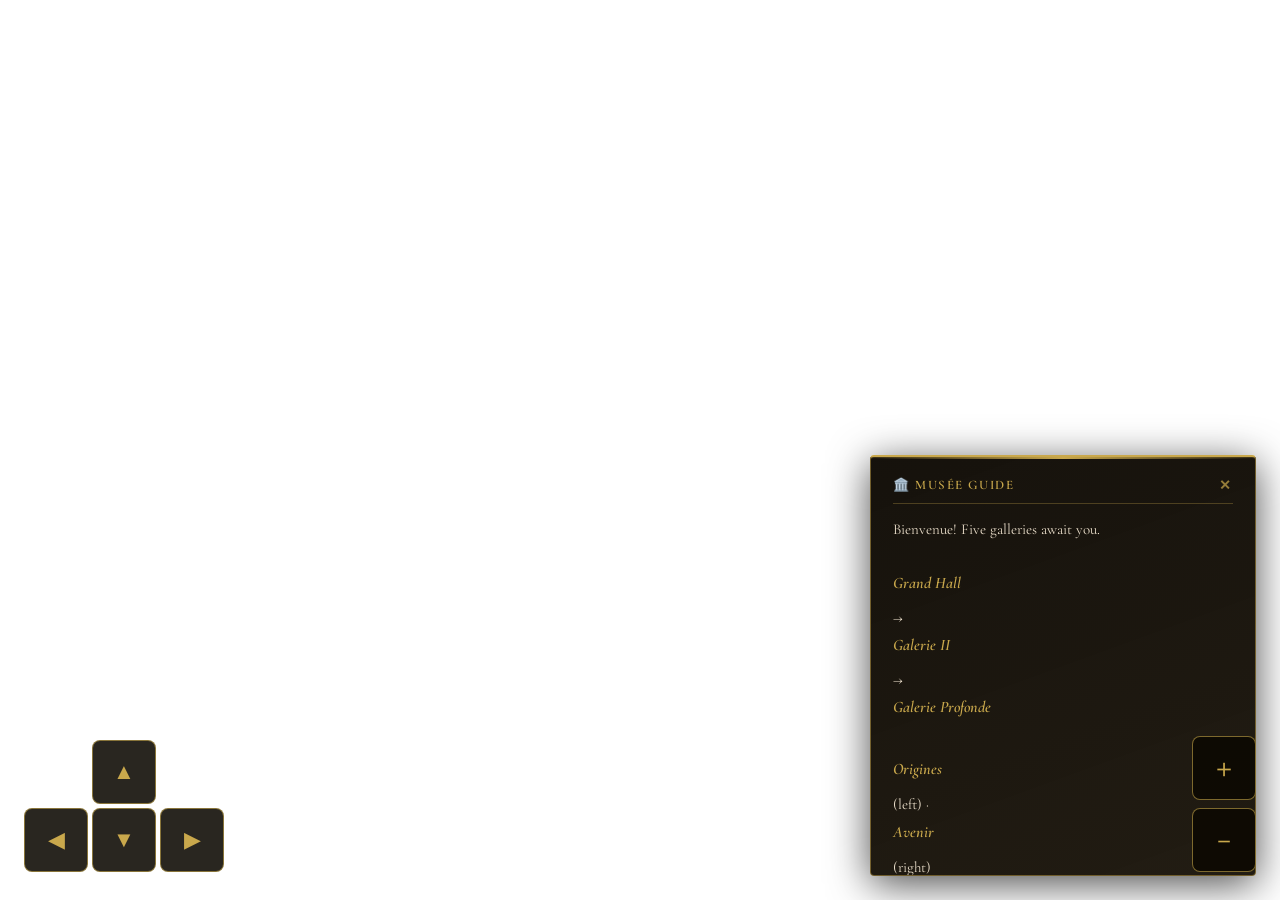
<file: index.html>
<!DOCTYPE html>
<html>
<head>
  <meta charset="UTF-8">
  <title>Musée de l'Intelligence — Paris</title>
  <script src="https://aframe.io/releases/1.5.0/aframe.min.js"></script>
  <link rel="stylesheet" href="style.css">
  <script>
    AFRAME.registerComponent('ar-passthrough', {
      init() {
        this.isAR = false;
        this.placed = false;
        this.hitTestSource = null;
        const scene = this.el;

        scene.addEventListener('enter-vr', async () => {
          if (!scene.is('ar-mode')) return;
          this.isAR = true;
          this.placed = false;

          // Remove background so our tick() controls clear color
          scene.removeAttribute('background');

          document.getElementById('tap-msg').style.display = 'block';
          document.getElementById('reticle').setAttribute('visible', true);
          document.getElementById('museum-root').setAttribute('visible', false);

          // Hit-test: detect real floor surface
          try {
            const xrSession = scene.renderer.xr.getSession();
            const viewerSpace = await xrSession.requestReferenceSpace('viewer');
            this.hitTestSource = await xrSession.requestHitTestSource({ space: viewerSpace });
          } catch(e) {
            // hit-test not available — place directly in front
            this.placeMuseum(new THREE.Vector3(0, 0, -1));
          }
        });

        scene.addEventListener('exit-vr', () => {
          this.isAR = false;
          this.placed = false;
          this.hitTestSource = null;
          scene.setAttribute('background', 'color: #08060f');
          document.getElementById('museum-root').removeAttribute('scale');
          document.getElementById('museum-root').setAttribute('position', '0 0 0');
          document.getElementById('museum-root').setAttribute('visible', true);
          document.getElementById('shadow-plane').setAttribute('visible', false);
          document.getElementById('reticle').setAttribute('visible', false);
          document.getElementById('tap-msg').style.display = 'none';
          // Restore hidden elements
          ['ar-hide-floor','ar-hide-ceiling','ar-hide-frontwall'].forEach(id => {
            const el = document.getElementById(id);
            if (el) el.setAttribute('visible', true);
          });
        });

        // Tap to place museum on detected floor
        document.addEventListener('touchend', (e) => {
          if (!this.isAR || this.placed) return;
          const ret = document.getElementById('reticle');
          if (!ret.object3D.visible) return;
          this.placeMuseum(ret.object3D.position);
        });
      },

      placeMuseum(pos) {
        this.placed = true;
        const museum = document.getElementById('museum-root');
        museum.setAttribute('scale', '0.15 0.15 0.15');
        museum.setAttribute('position', { x: pos.x, y: pos.y, z: pos.z });
        museum.setAttribute('visible', true);
        // Hide floor, ceiling, front wall so real room is visible around the museum
        ['ar-hide-floor','ar-hide-ceiling','ar-hide-frontwall'].forEach(id => {
          const el = document.getElementById(id);
          if (el) el.setAttribute('visible', false);
        });
        document.getElementById('shadow-plane').setAttribute('position', { x: pos.x, y: pos.y + 0.001, z: pos.z });
        document.getElementById('shadow-plane').setAttribute('visible', true);
        document.getElementById('reticle').setAttribute('visible', false);
        document.getElementById('tap-msg').style.display = 'none';
      },

      tick() {
        if (!this.isAR) return;

        // Force transparent every frame
        // THREE.js scene.background MUST be null — otherwise it paints over the camera feed
        this.el.object3D.background = null;
        this.el.renderer.setClearColor(0x000000, 0);
        this.el.renderer.setClearAlpha(0);

        // Update reticle from hit-test
        if (this.placed || !this.hitTestSource) return;
        const frame = this.el.renderer.xr.getFrame();
        if (!frame) return;
        const refSpace = this.el.renderer.xr.getReferenceSpace();
        const hits = frame.getHitTestResults(this.hitTestSource);
        if (hits.length > 0) {
          const pose = hits[0].getPose(refSpace);
          const m = pose.transform.matrix;
          const reticle = document.getElementById('reticle');
          reticle.object3D.position.set(m[12], m[13], m[14]);
          reticle.object3D.visible = true;
        }
      }
    });
  </script>
</head>
<body>

<a-scene background="color: #08060f"
  webxr="requiredFeatures: local; optionalFeatures: local-floor, hit-test, dom-overlay; overlayElement: #ar-overlay"
  renderer="alpha: true; antialias: true; colorManagement: true"
  ar-passthrough
  vr-mode-ui="enabled: false">

  <a-entity id="museum-root">

  <!-- ═══════════════════════════════════════════════════════════
       GRAND HALL — Main Gallery
       x: -12 → 12   z: 9 → -11   y: 0 → 5.5
       Openings: back (Galerie II), left (Origines), right (Avenir)
  ═══════════════════════════════════════════════════════════ -->

  <!-- Floor -->
  <a-plane id="ar-hide-floor" rotation="-90 0 0" position="0 0 -1" width="24" height="22"
    material="color:#c8b090; roughness:0.2; metalness:0.1"></a-plane>
  <!-- Persian rug -->
  <a-plane rotation="-90 0 0" position="0 0.007 -3" width="4.4" height="14.4" material="color:#c9a84c"></a-plane>
  <a-plane rotation="-90 0 0" position="0 0.008 -3" width="4" height="14" material="color:#6b1a1a"></a-plane>
  <!-- Ceiling -->
  <a-plane id="ar-hide-ceiling" position="0 5.5 -1" rotation="90 0 0" width="24" height="22" material="color:#f0e6d4"></a-plane>
  <a-cylinder position="0 5.48 -3" radius="2.5" height="0.04" material="color:#e0d0b0"></a-cylinder>
  <a-cylinder position="0 5.49 -3" radius="1.8" height="0.04" material="color:#c9a84c; metalness:0.5"></a-cylinder>
  <a-cylinder position="0 5.5 -3" radius="1" height="0.04" material="color:#e8d8b8"></a-cylinder>

  <!-- Back wall — split for Galerie II arch (x: -3 to 3) -->
  <a-box position="-7.5 2.75 -11" width="9" height="5.5" depth="0.25" material="color:#ede0c8"></a-box>
  <a-box position="7.5 2.75 -11" width="9" height="5.5" depth="0.25" material="color:#ede0c8"></a-box>
  <a-box position="0 4.5 -11" width="6" height="2" depth="0.25" material="color:#ede0c8"></a-box>
  <a-box position="-3.1 1.75 -10.88" width="0.22" height="3.5" depth="0.12" material="color:#c9a84c; metalness:0.7"></a-box>
  <a-box position="3.1 1.75 -10.88" width="0.22" height="3.5" depth="0.12" material="color:#c9a84c; metalness:0.7"></a-box>
  <a-box position="0 3.45 -10.88" width="6.4" height="0.22" depth="0.12" material="color:#c9a84c; metalness:0.7"></a-box>
  <a-text value="Galerie II" position="0 3.85 -10.82" align="center" color="#c9a84c" width="4"></a-text>

  <!-- Front wall -->
  <a-box id="ar-hide-frontwall" position="0 2.75 9" width="24" height="5.5" depth="0.25" material="color:#ede0c8"></a-box>

  <!-- LEFT SIDE WALL — split for Salle des Origines (z: -2 to -10) -->
  <a-box position="-12 2.75 3.5" width="0.25" height="5.5" depth="11" material="color:#ede0c8"></a-box>
  <a-box position="-12 2.75 -10.5" width="0.25" height="5.5" depth="1" material="color:#ede0c8"></a-box>
  <a-box position="-12 4.5 -6" width="0.25" height="2" depth="8" material="color:#ede0c8"></a-box>
  <!-- Left arch frame -->
  <a-box position="-11.88 1.75 -2" width="0.12" height="3.5" depth="0.22" material="color:#c9a84c; metalness:0.7"></a-box>
  <a-box position="-11.88 1.75 -10" width="0.12" height="3.5" depth="0.22" material="color:#c9a84c; metalness:0.7"></a-box>
  <a-box position="-11.88 3.45 -6" width="0.12" height="0.22" depth="8.4" material="color:#c9a84c; metalness:0.7"></a-box>
  <a-text value="Origines" position="-11.75 3.85 -6" align="center" color="#c9a84c" width="3" rotation="0 -90 0"></a-text>

  <!-- RIGHT SIDE WALL — split for Salle de l'Avenir (z: -2 to -10) -->
  <a-box position="12 2.75 3.5" width="0.25" height="5.5" depth="11" material="color:#ede0c8"></a-box>
  <a-box position="12 2.75 -10.5" width="0.25" height="5.5" depth="1" material="color:#ede0c8"></a-box>
  <a-box position="12 4.5 -6" width="0.25" height="2" depth="8" material="color:#ede0c8"></a-box>
  <!-- Right arch frame -->
  <a-box position="11.88 1.75 -2" width="0.12" height="3.5" depth="0.22" material="color:#c9a84c; metalness:0.7"></a-box>
  <a-box position="11.88 1.75 -10" width="0.12" height="3.5" depth="0.22" material="color:#c9a84c; metalness:0.7"></a-box>
  <a-box position="11.88 3.45 -6" width="0.12" height="0.22" depth="8.4" material="color:#c9a84c; metalness:0.7"></a-box>
  <a-text value="Avenir" position="11.75 3.85 -6" align="center" color="#c9a84c" width="3" rotation="0 90 0"></a-text>

  <!-- Gold wainscoting & crown — front/back walls -->
  <a-box position="0 0.22 -10.88" width="23.5" height="0.44" depth="0.06" material="color:#c9a84c; metalness:0.6"></a-box>
  <a-box position="0 0.22 8.88" width="23.5" height="0.44" depth="0.06" material="color:#c9a84c; metalness:0.6"></a-box>
  <a-box position="0 5.28 -10.88" width="23.5" height="0.3" depth="0.08" material="color:#c9a84c; metalness:0.6"></a-box>
  <a-box position="0 5.28 8.88" width="23.5" height="0.3" depth="0.08" material="color:#c9a84c; metalness:0.6"></a-box>
  <!-- Side wall trim (front sections only — openings have no trim) -->
  <a-box position="-11.88 0.22 3.5" width="0.06" height="0.44" depth="11" material="color:#c9a84c; metalness:0.6"></a-box>
  <a-box position="11.88 0.22 3.5" width="0.06" height="0.44" depth="11" material="color:#c9a84c; metalness:0.6"></a-box>
  <a-box position="-11.88 5.28 3.5" width="0.08" height="0.3" depth="11" material="color:#c9a84c; metalness:0.6"></a-box>
  <a-box position="11.88 5.28 3.5" width="0.08" height="0.3" depth="11" material="color:#c9a84c; metalness:0.6"></a-box>

  <!-- PILLARS (4) -->
  <a-cylinder position="-7 2.75 -3" radius="0.38" height="5.5" material="color:#f0ece0; roughness:0.3"></a-cylinder>
  <a-cylinder position="-7 0.12 -3" radius="0.55" height="0.24" material="color:#c9a84c; metalness:0.7"></a-cylinder>
  <a-cylinder position="-7 5.38 -3" radius="0.55" height="0.24" material="color:#c9a84c; metalness:0.7"></a-cylinder>
  <a-cylinder position="7 2.75 -3" radius="0.38" height="5.5" material="color:#f0ece0; roughness:0.3"></a-cylinder>
  <a-cylinder position="7 0.12 -3" radius="0.55" height="0.24" material="color:#c9a84c; metalness:0.7"></a-cylinder>
  <a-cylinder position="7 5.38 -3" radius="0.55" height="0.24" material="color:#c9a84c; metalness:0.7"></a-cylinder>
  <a-cylinder position="-7 2.75 -8" radius="0.38" height="5.5" material="color:#f0ece0; roughness:0.3"></a-cylinder>
  <a-cylinder position="-7 0.12 -8" radius="0.55" height="0.24" material="color:#c9a84c; metalness:0.7"></a-cylinder>
  <a-cylinder position="-7 5.38 -8" radius="0.55" height="0.24" material="color:#c9a84c; metalness:0.7"></a-cylinder>
  <a-cylinder position="7 2.75 -8" radius="0.38" height="5.5" material="color:#f0ece0; roughness:0.3"></a-cylinder>
  <a-cylinder position="7 0.12 -8" radius="0.55" height="0.24" material="color:#c9a84c; metalness:0.7"></a-cylinder>
  <a-cylinder position="7 5.38 -8" radius="0.55" height="0.24" material="color:#c9a84c; metalness:0.7"></a-cylinder>

  <!-- GRAND CHANDELIER -->
  <a-cylinder position="0 5.25 -3" radius="0.04" height="0.5" material="color:#8a7340; metalness:0.8"></a-cylinder>
  <a-torus position="0 4.92 -3" radius="0.8" radius-tubular="0.04" material="color:#c9a84c; metalness:0.8"></a-torus>
  <a-torus position="0 4.88 -3" radius="0.4" radius-tubular="0.03" material="color:#c9a84c; metalness:0.8"></a-torus>
  <a-box position="0 4.9 -3" width="1.7" height="0.05" depth="0.05" material="color:#c9a84c; metalness:0.8"></a-box>
  <a-box position="0 4.9 -3" width="0.05" height="0.05" depth="1.7" material="color:#c9a84c; metalness:0.8"></a-box>
  <a-sphere position="0.85 4.72 -3" radius="0.09" material="color:#fffbe0; emissive:#fff8c0; emissiveIntensity:1.5"></a-sphere>
  <a-sphere position="-0.85 4.72 -3" radius="0.09" material="color:#fffbe0; emissive:#fff8c0; emissiveIntensity:1.5"></a-sphere>
  <a-sphere position="0 4.72 -2.15" radius="0.09" material="color:#fffbe0; emissive:#fff8c0; emissiveIntensity:1.5"></a-sphere>
  <a-sphere position="0 4.72 -3.85" radius="0.09" material="color:#fffbe0; emissive:#fff8c0; emissiveIntensity:1.5"></a-sphere>
  <a-sphere position="0 4.65 -3" radius="0.14" material="color:#fffbe0; emissive:#fff8c0; emissiveIntensity:1.2"></a-sphere>

  <!-- BENCHES -->
  <a-box position="-9 0.46 -5.5" width="2.5" height="0.12" depth="0.6" material="color:#6b4a2a"></a-box>
  <a-box position="-9 0.28 -5.3" width="2.4" height="0.4" depth="0.12" material="color:#5a3a1a"></a-box>
  <a-cylinder position="-10.1 0.2 -5.5" radius="0.06" height="0.4" material="color:#4a2a10"></a-cylinder>
  <a-cylinder position="-7.9 0.2 -5.5" radius="0.06" height="0.4" material="color:#4a2a10"></a-cylinder>
  <a-box position="9 0.46 -5.5" width="2.5" height="0.12" depth="0.6" material="color:#6b4a2a"></a-box>
  <a-box position="9 0.28 -5.3" width="2.4" height="0.4" depth="0.12" material="color:#5a3a1a"></a-box>
  <a-cylinder position="7.9 0.2 -5.5" radius="0.06" height="0.4" material="color:#4a2a10"></a-cylinder>
  <a-cylinder position="10.1 0.2 -5.5" radius="0.06" height="0.4" material="color:#4a2a10"></a-cylinder>

  <!-- EXHIBITS 1–3: Grand Hall Back Wall -->

  <!-- Exhibit 1: AI History -->
  <a-box position="-5.5 2.4 -10.88" width="2.9" height="2.4" depth="0.18" material="color:#c9a84c; metalness:0.7"></a-box>
  <a-box position="-5.5 2.4 -10.8" width="2.6" height="2.1" depth="0.1" material="color:#a8883a; metalness:0.5"></a-box>
  <a-box id="exhibit-1" position="-5.5 2.4 -10.75" width="2.2" height="1.7" depth="0.05"
    material="color:#8b1a1a" class="clickable" data-topic="The history of Artificial Intelligence"
    event-set__enter="_event: mouseenter; material.color: #b02222"
    event-set__leave="_event: mouseleave; material.color: #8b1a1a"></a-box>
  <a-sphere position="-6.2 2.2 -10.7" radius="0.12" material="color:#c84040"></a-sphere>
  <a-sphere position="-5.7 2.5 -10.7" radius="0.1" material="color:#e06060"></a-sphere>
  <a-sphere position="-5.2 2.2 -10.7" radius="0.14" material="color:#a02020"></a-sphere>
  <a-sphere position="-4.8 2.55 -10.7" radius="0.09" material="color:#d04040"></a-sphere>
  <a-box position="-5.5 2.35 -10.7" width="1.6" height="0.03" depth="0.02" material="color:#c05050"></a-box>
  <a-box position="-5.5 1.3 -10.88" width="1.8" height="0.32" depth="0.12" material="color:#c9a84c; metalness:0.7"></a-box>
  <a-text value="AI History" position="-5.5 1.3 -10.8" align="center" color="#1a1000" width="3.5"></a-text>
  <a-light type="spot" position="-5.5 5.2 -9.2" rotation="-52 0 0" intensity="1.4" color="#fff5d0" angle="22" penumbra="0.4"></a-light>

  <!-- Exhibit 2: Neural Networks -->
  <a-box position="0 2.4 -10.88" width="2.9" height="2.4" depth="0.18" material="color:#c9a84c; metalness:0.7"></a-box>
  <a-box position="0 2.4 -10.8" width="2.6" height="2.1" depth="0.1" material="color:#a8883a; metalness:0.5"></a-box>
  <a-box id="exhibit-2" position="0 2.4 -10.75" width="2.2" height="1.7" depth="0.05"
    material="color:#0f2a5a" class="clickable" data-topic="How neural networks work"
    event-set__enter="_event: mouseenter; material.color: #1a3e80"
    event-set__leave="_event: mouseleave; material.color: #0f2a5a"></a-box>
  <a-sphere position="-0.5 2.7 -10.7" radius="0.1" material="color:#4080d0; emissive:#2050a0; emissiveIntensity:0.5"></a-sphere>
  <a-sphere position="0.5 2.7 -10.7" radius="0.1" material="color:#4080d0; emissive:#2050a0; emissiveIntensity:0.5"></a-sphere>
  <a-sphere position="0 2.4 -10.7" radius="0.14" material="color:#60a0f0; emissive:#3060c0; emissiveIntensity:0.6"></a-sphere>
  <a-sphere position="-0.5 2.1 -10.7" radius="0.1" material="color:#4080d0; emissive:#2050a0; emissiveIntensity:0.5"></a-sphere>
  <a-sphere position="0.5 2.1 -10.7" radius="0.1" material="color:#4080d0; emissive:#2050a0; emissiveIntensity:0.5"></a-sphere>
  <a-box position="0 1.3 -10.88" width="1.8" height="0.32" depth="0.12" material="color:#c9a84c; metalness:0.7"></a-box>
  <a-text value="Neural Networks" position="0 1.3 -10.8" align="center" color="#1a1000" width="3.5"></a-text>
  <a-light type="spot" position="0 5.2 -9.2" rotation="-52 0 0" intensity="1.4" color="#fff5d0" angle="22" penumbra="0.4"></a-light>

  <!-- Exhibit 3: Robotics Future -->
  <a-box position="5.5 2.4 -10.88" width="2.9" height="2.4" depth="0.18" material="color:#c9a84c; metalness:0.7"></a-box>
  <a-box position="5.5 2.4 -10.8" width="2.6" height="2.1" depth="0.1" material="color:#a8883a; metalness:0.5"></a-box>
  <a-box id="exhibit-3" position="5.5 2.4 -10.75" width="2.2" height="1.7" depth="0.05"
    material="color:#0d4a28" class="clickable" data-topic="The future of robotics"
    event-set__enter="_event: mouseenter; material.color: #1a6e3a"
    event-set__leave="_event: mouseleave; material.color: #0d4a28"></a-box>
  <a-box position="5.5 2.5 -10.7" width="0.5" height="0.6" depth="0.02" material="color:#20c060"></a-box>
  <a-box position="5.5 2.95 -10.7" width="0.35" height="0.35" depth="0.02" material="color:#20c060"></a-box>
  <a-box position="5.2 2.5 -10.7" width="0.12" height="0.45" depth="0.02" material="color:#18a050"></a-box>
  <a-box position="5.8 2.5 -10.7" width="0.12" height="0.45" depth="0.02" material="color:#18a050"></a-box>
  <a-box position="5.5 1.3 -10.88" width="1.8" height="0.32" depth="0.12" material="color:#c9a84c; metalness:0.7"></a-box>
  <a-text value="Robotics Future" position="5.5 1.3 -10.8" align="center" color="#1a1000" width="3.5"></a-text>
  <a-light type="spot" position="5.5 5.2 -9.2" rotation="-52 0 0" intensity="1.4" color="#fff5d0" angle="22" penumbra="0.4"></a-light>

  <!-- Decorative side paintings -->
  <a-box position="-11.88 2.6 -7" rotation="0 90 0" width="2.8" height="2.2" depth="0.18" material="color:#c9a84c; metalness:0.6"></a-box>
  <a-box position="-11.78 2.6 -7" rotation="0 90 0" width="2.2" height="1.6" depth="0.06" material="color:#2a1060"></a-box>
  <a-sphere position="-11.74 2.8 -7" radius="0.4" material="color:#7040c0; opacity:0.8"></a-sphere>
  <a-box position="11.88 2.6 -7" rotation="0 -90 0" width="2.8" height="2.2" depth="0.18" material="color:#c9a84c; metalness:0.6"></a-box>
  <a-box position="11.78 2.6 -7" rotation="0 -90 0" width="2.2" height="1.6" depth="0.06" material="color:#4a1a08"></a-box>
  <a-sphere position="11.74 2.7 -7" radius="0.35" material="color:#d06020; opacity:0.9"></a-sphere>

  <!-- VISITORS — Grand Hall -->
  <!-- 1: woman, red dress, AI History -->
  <a-cylinder position="-5.5 0.9 -8.8" radius="0.21" height="1.1" material="color:#8b1010"></a-cylinder>
  <a-cylinder position="-5.5 0.35 -8.8" radius-bottom="0.35" radius-top="0.21" height="0.7" material="color:#8b1010"></a-cylinder>
  <a-sphere position="-5.5 1.75 -8.8" radius="0.21" material="color:#e0b080"></a-sphere>
  <a-sphere position="-5.5 1.88 -8.8" radius="0.22" scale="1 0.7 1" material="color:#1a0a00"></a-sphere>
  <a-cylinder position="-5.5 1.52 -8.8" radius="0.07" height="0.22" material="color:#e0b080"></a-cylinder>
  <!-- 2: dark suit, Neural Networks -->
  <a-cylinder position="1.2 1.0 -9" radius="0.22" height="1.1" material="color:#1a2040"></a-cylinder>
  <a-cylinder position="1.2 0.25 -9" radius="0.22" height="0.5" material="color:#151830"></a-cylinder>
  <a-sphere position="1.2 1.75 -9" radius="0.21" material="color:#c89060"></a-sphere>
  <a-sphere position="1.2 1.88 -9" radius="0.215" scale="1 0.5 1" material="color:#0d0806"></a-sphere>
  <a-cylinder position="1.2 1.52 -9" radius="0.07" height="0.22" material="color:#c89060"></a-cylinder>
  <!-- 3: couple, center hall -->
  <a-cylinder position="-2.4 1.0 -4" radius="0.21" height="1.1" material="color:#5a2a60"></a-cylinder>
  <a-sphere position="-2.4 1.76 -4" radius="0.21" material="color:#d0a878"></a-sphere>
  <a-sphere position="-2.4 1.89 -4" radius="0.215" scale="1 0.55 1" material="color:#0a0606"></a-sphere>
  <a-cylinder position="-2.4 1.52 -4" radius="0.07" height="0.22" material="color:#d0a878"></a-cylinder>
  <a-cylinder position="-1.6 1.0 -4.2" radius="0.22" height="1.2" material="color:#2a2a4a"></a-cylinder>
  <a-cylinder position="-1.6 0.28 -4.2" radius="0.22" height="0.56" material="color:#151520"></a-cylinder>
  <a-sphere position="-1.6 1.84 -4.2" radius="0.22" material="color:#b87850"></a-sphere>
  <a-sphere position="-1.6 1.96 -4.2" radius="0.225" scale="1 0.5 1" material="color:#180c04"></a-sphere>
  <a-cylinder position="-1.6 1.56 -4.2" radius="0.07" height="0.24" material="color:#b87850"></a-cylinder>
  <!-- 4: sitting on bench -->
  <a-box position="9 0.65 -5.5" width="0.55" height="0.65" depth="0.45" material="color:#203060"></a-box>
  <a-sphere position="9 1.2 -5.5" radius="0.2" material="color:#c09060"></a-sphere>
  <a-sphere position="9 1.32 -5.5" radius="0.205" scale="1 0.5 1" material="color:#080402"></a-sphere>
  <a-cylinder position="8.8 0.28 -5.1" radius="0.08" height="0.56" rotation="-40 0 0" material="color:#101828"></a-cylinder>
  <a-cylinder position="9.2 0.28 -5.1" radius="0.08" height="0.56" rotation="-40 0 0" material="color:#101828"></a-cylinder>

  <!-- ═══════════════════════════════════════════════════════════
       GALERIE II — Back Gallery
       x: -5 → 5   z: -11 → -22
       Opening to Galerie Profonde at back (x: -3 to 3)
  ═══════════════════════════════════════════════════════════ -->

  <a-plane rotation="-90 0 0" position="0 0 -16.5" width="10" height="11" material="color:#b8a070; roughness:0.25"></a-plane>
  <a-plane position="0 5.5 -16.5" rotation="90 0 0" width="10" height="11" material="color:#ece0c8"></a-plane>
  <!-- Back wall split for Galerie Profonde arch (x: -3 to 3) -->
  <a-box position="-4 2.75 -21.9" width="2" height="5.5" depth="0.25" material="color:#e8dcca"></a-box>
  <a-box position="4 2.75 -21.9" width="2" height="5.5" depth="0.25" material="color:#e8dcca"></a-box>
  <a-box position="0 4.5 -21.9" width="6" height="2" depth="0.25" material="color:#e8dcca"></a-box>
  <!-- Arch frame -->
  <a-box position="-3.1 1.75 -21.78" width="0.22" height="3.5" depth="0.12" material="color:#c9a84c; metalness:0.7"></a-box>
  <a-box position="3.1 1.75 -21.78" width="0.22" height="3.5" depth="0.12" material="color:#c9a84c; metalness:0.7"></a-box>
  <a-box position="0 3.45 -21.78" width="6.4" height="0.22" depth="0.12" material="color:#c9a84c; metalness:0.7"></a-box>
  <a-text value="Galerie Profonde" position="0 3.85 -21.72" align="center" color="#c9a84c" width="4"></a-text>
  <!-- Side walls -->
  <a-box position="-5 2.75 -16.5" width="0.25" height="5.5" depth="11" material="color:#e8dcca"></a-box>
  <a-box position="5 2.75 -16.5" width="0.25" height="5.5" depth="11" material="color:#e8dcca"></a-box>
  <a-box position="0 0.22 -21.78" width="9.5" height="0.44" depth="0.06" material="color:#c9a84c; metalness:0.6"></a-box>
  <!-- Small chandelier -->
  <a-cylinder position="0 5.28 -16.5" radius="0.03" height="0.44" material="color:#8a7340; metalness:0.8"></a-cylinder>
  <a-torus position="0 4.98 -16.5" radius="0.5" radius-tubular="0.03" material="color:#c9a84c; metalness:0.8"></a-torus>
  <a-sphere position="0.5 4.82 -16.5" radius="0.07" material="color:#fffbe0; emissive:#fff8c0; emissiveIntensity:1.5"></a-sphere>
  <a-sphere position="-0.5 4.82 -16.5" radius="0.07" material="color:#fffbe0; emissive:#fff8c0; emissiveIntensity:1.5"></a-sphere>
  <a-sphere position="0 4.82 -16" radius="0.07" material="color:#fffbe0; emissive:#fff8c0; emissiveIntensity:1.5"></a-sphere>
  <a-sphere position="0 4.82 -17" radius="0.07" material="color:#fffbe0; emissive:#fff8c0; emissiveIntensity:1.5"></a-sphere>
  <a-sphere position="0 4.74 -16.5" radius="0.1" material="color:#fffbe0; emissive:#fff8c0; emissiveIntensity:1.2"></a-sphere>

  <!-- Exhibit 4: Machine Learning -->
  <a-box position="-3.3 2.4 -21.78" width="2.6" height="2.1" depth="0.18" material="color:#c9a84c; metalness:0.7"></a-box>
  <a-box position="-3.3 2.4 -21.7" width="2.3" height="1.8" depth="0.1" material="color:#a8883a; metalness:0.5"></a-box>
  <a-box id="exhibit-4" position="-3.3 2.4 -21.65" width="2.0" height="1.5" depth="0.05"
    material="color:#3a0a5a" class="clickable" data-topic="How machine learning algorithms learn from data"
    event-set__enter="_event: mouseenter; material.color: #5a1a80"
    event-set__leave="_event: mouseleave; material.color: #3a0a5a"></a-box>
  <a-sphere position="-3.6 2.6 -21.6" radius="0.08" material="color:#c060f0; emissive:#8020c0; emissiveIntensity:0.4"></a-sphere>
  <a-sphere position="-3.1 2.45 -21.6" radius="0.1" material="color:#d080ff; emissive:#9030d0; emissiveIntensity:0.4"></a-sphere>
  <a-sphere position="-3.5 2.2 -21.6" radius="0.07" material="color:#a040e0; emissive:#6010a0; emissiveIntensity:0.4"></a-sphere>
  <a-box position="-3.3 1.4 -21.78" width="1.6" height="0.3" depth="0.12" material="color:#c9a84c; metalness:0.7"></a-box>
  <a-text value="Machine Learning" position="-3.3 1.4 -21.7" align="center" color="#1a1000" width="3"></a-text>
  <a-light type="spot" position="-3.3 5.2 -19.8" rotation="-52 0 0" intensity="1.1" color="#fff5d0" angle="22" penumbra="0.4"></a-light>

  <!-- Exhibit 5: AI Ethics -->
  <a-box position="0 2.4 -21.78" width="2.6" height="2.1" depth="0.18" material="color:#c9a84c; metalness:0.7"></a-box>
  <a-box position="0 2.4 -21.7" width="2.3" height="1.8" depth="0.1" material="color:#a8883a; metalness:0.5"></a-box>
  <a-box id="exhibit-5" position="0 2.4 -21.65" width="2.0" height="1.5" depth="0.05"
    material="color:#4a3010" class="clickable" data-topic="The ethics and safety of artificial intelligence"
    event-set__enter="_event: mouseenter; material.color: #6a5020"
    event-set__leave="_event: mouseleave; material.color: #4a3010"></a-box>
  <a-box position="0 2.55 -21.6" width="1.1" height="0.04" depth="0.02" material="color:#d4a040"></a-box>
  <a-cylinder position="0 2.4 -21.6" radius="0.02" height="0.35" material="color:#d4a040"></a-cylinder>
  <a-box position="-0.5 2.48 -21.6" width="0.3" height="0.25" depth="0.02" material="color:#c08030"></a-box>
  <a-box position="0.5 2.48 -21.6" width="0.3" height="0.25" depth="0.02" material="color:#c08030"></a-box>
  <a-box position="0 1.4 -21.78" width="1.6" height="0.3" depth="0.12" material="color:#c9a84c; metalness:0.7"></a-box>
  <a-text value="AI Ethics" position="0 1.4 -21.7" align="center" color="#1a1000" width="3"></a-text>
  <a-light type="spot" position="0 5.2 -19.8" rotation="-52 0 0" intensity="1.1" color="#fff5d0" angle="22" penumbra="0.4"></a-light>

  <!-- Exhibit 6: Language Models -->
  <a-box position="3.3 2.4 -21.78" width="2.6" height="2.1" depth="0.18" material="color:#c9a84c; metalness:0.7"></a-box>
  <a-box position="3.3 2.4 -21.7" width="2.3" height="1.8" depth="0.1" material="color:#a8883a; metalness:0.5"></a-box>
  <a-box id="exhibit-6" position="3.3 2.4 -21.65" width="2.0" height="1.5" depth="0.05"
    material="color:#083848" class="clickable" data-topic="How large language models like GPT work"
    event-set__enter="_event: mouseenter; material.color: #0e5568"
    event-set__leave="_event: mouseleave; material.color: #083848"></a-box>
  <a-box position="3.1 2.65 -21.6" width="0.5" height="0.12" depth="0.02" material="color:#40c0e0"></a-box>
  <a-box position="3.5 2.65 -21.6" width="0.3" height="0.12" depth="0.02" material="color:#40c0e0; opacity:0.7"></a-box>
  <a-box position="3.2 2.45 -21.6" width="0.4" height="0.12" depth="0.02" material="color:#40c0e0; opacity:0.8"></a-box>
  <a-box position="3.3 1.4 -21.78" width="1.6" height="0.3" depth="0.12" material="color:#c9a84c; metalness:0.7"></a-box>
  <a-text value="Language Models" position="3.3 1.4 -21.7" align="center" color="#1a1000" width="3"></a-text>
  <a-light type="spot" position="3.3 5.2 -19.8" rotation="-52 0 0" intensity="1.1" color="#fff5d0" angle="22" penumbra="0.4"></a-light>

  <!-- Visitor in Galerie II -->
  <a-cylinder position="0 1.0 -19.5" radius="0.21" height="1.1" material="color:#203a20"></a-cylinder>
  <a-cylinder position="0 0.28 -19.5" radius="0.21" height="0.56" material="color:#101808"></a-cylinder>
  <a-sphere position="0 1.76 -19.5" radius="0.21" material="color:#d8a878"></a-sphere>
  <a-sphere position="0 1.88 -19.5" radius="0.215" scale="1 0.6 1" material="color:#2a1408"></a-sphere>
  <a-cylinder position="0 1.52 -19.5" radius="0.07" height="0.22" material="color:#d8a878"></a-cylinder>

  <!-- ═══════════════════════════════════════════════════════════
       SALLE DES ORIGINES — Left Wing
       x: -12 → -22   z: -2 → -10
       Warm amber tones, founding era of AI
  ═══════════════════════════════════════════════════════════ -->

  <a-plane rotation="-90 0 0" position="-17 0 -6" width="10" height="8" material="color:#c4b888; roughness:0.2"></a-plane>
  <a-plane position="-17 5.5 -6" rotation="90 0 0" width="10" height="8" material="color:#f4ead0"></a-plane>
  <!-- Walls -->
  <a-box position="-22 2.75 -6" width="0.25" height="5.5" depth="8" material="color:#ede4c8"></a-box>
  <a-box position="-17 2.75 -2" width="10" height="5.5" depth="0.25" material="color:#ede4c8"></a-box>
  <a-box position="-17 2.75 -10" width="10" height="5.5" depth="0.25" material="color:#ede4c8"></a-box>
  <!-- Amber trim -->
  <a-box position="-17 0.22 -9.88" width="9.5" height="0.44" depth="0.06" material="color:#c9a84c; metalness:0.6"></a-box>
  <a-box position="-17 0.22 -2.12" width="9.5" height="0.44" depth="0.06" material="color:#c9a84c; metalness:0.6"></a-box>
  <a-box position="-17 5.28 -9.88" width="9.5" height="0.3" depth="0.08" material="color:#c9a84c; metalness:0.6"></a-box>
  <a-box position="-21.88 0.22 -6" width="0.06" height="0.44" depth="8" material="color:#c9a84c; metalness:0.6"></a-box>
  <a-box position="-21.88 5.28 -6" width="0.08" height="0.3" depth="8" material="color:#c9a84c; metalness:0.6"></a-box>
  <!-- Wall sconces -->
  <a-cylinder position="-21.8 3.2 -4.5" radius="0.12" height="0.06" material="color:#c9a84c; metalness:0.8"></a-cylinder>
  <a-sphere position="-21.8 3.35 -4.5" radius="0.09" material="color:#fffbe0; emissive:#fff8c0; emissiveIntensity:1.5"></a-sphere>
  <a-cylinder position="-21.8 3.2 -7.5" radius="0.12" height="0.06" material="color:#c9a84c; metalness:0.8"></a-cylinder>
  <a-sphere position="-21.8 3.35 -7.5" radius="0.09" material="color:#fffbe0; emissive:#fff8c0; emissiveIntensity:1.5"></a-sphere>
  <!-- Chandelier -->
  <a-cylinder position="-17 5.28 -6" radius="0.03" height="0.44" material="color:#8a7340; metalness:0.8"></a-cylinder>
  <a-torus position="-17 4.98 -6" radius="0.45" radius-tubular="0.03" material="color:#c9a84c; metalness:0.8"></a-torus>
  <a-sphere position="-17.45 4.84 -6" radius="0.07" material="color:#fffbe0; emissive:#fff8c0; emissiveIntensity:1.5"></a-sphere>
  <a-sphere position="-16.55 4.84 -6" radius="0.07" material="color:#fffbe0; emissive:#fff8c0; emissiveIntensity:1.5"></a-sphere>
  <a-sphere position="-17 4.84 -5.55" radius="0.07" material="color:#fffbe0; emissive:#fff8c0; emissiveIntensity:1.5"></a-sphere>
  <a-sphere position="-17 4.84 -6.45" radius="0.07" material="color:#fffbe0; emissive:#fff8c0; emissiveIntensity:1.5"></a-sphere>
  <a-sphere position="-17 4.76 -6" radius="0.1" material="color:#fffbe0; emissive:#fff8c0; emissiveIntensity:1.2"></a-sphere>
  <!-- Small bench -->
  <a-box position="-21 0.46 -6" width="0.6" height="0.12" depth="1.8" material="color:#6b4a2a"></a-box>
  <a-box position="-21 0.28 -6" width="0.12" height="0.4" depth="1.8" material="color:#5a3a1a"></a-box>

  <!-- Exhibit 7: Turing Test — on south wall -->
  <a-box position="-19 2.4 -9.88" width="2.8" height="2.2" depth="0.18" material="color:#c9a84c; metalness:0.7"></a-box>
  <a-box position="-19 2.4 -9.8" width="2.5" height="1.9" depth="0.1" material="color:#a8883a; metalness:0.5"></a-box>
  <a-box id="exhibit-7" position="-19 2.4 -9.75" width="2.1" height="1.5" depth="0.05"
    material="color:#0a1a3a" class="clickable" data-topic="The Turing Test and the birth of artificial intelligence"
    event-set__enter="_event: mouseenter; material.color: #14285a"
    event-set__leave="_event: mouseleave; material.color: #0a1a3a"></a-box>
  <!-- Circuit board art -->
  <a-box position="-19 2.5 -9.7" width="0.8" height="0.5" depth="0.02" material="color:#6080c0"></a-box>
  <a-box position="-19 2.5 -9.7" width="0.8" height="0.04" depth="0.02" material="color:#8090d0"></a-box>
  <a-box position="-18.6 2.2 -9.7" width="0.4" height="0.04" depth="0.02" material="color:#4060a0"></a-box>
  <a-box position="-19.4 2.2 -9.7" width="0.4" height="0.04" depth="0.02" material="color:#4060a0"></a-box>
  <a-sphere position="-19 2.15 -9.7" radius="0.08" material="color:#8090d0; emissive:#4050a0; emissiveIntensity:0.4"></a-sphere>
  <a-box position="-19 1.4 -9.88" width="1.7" height="0.3" depth="0.12" material="color:#c9a84c; metalness:0.7"></a-box>
  <a-text value="Turing Test" position="-19 1.4 -9.8" align="center" color="#1a1000" width="3"></a-text>
  <a-light type="spot" position="-19 5.2 -8" rotation="-52 0 0" intensity="1.2" color="#fff5d0" angle="22" penumbra="0.4"></a-light>

  <!-- Exhibit 8: Expert Systems — on south wall -->
  <a-box position="-15 2.4 -9.88" width="2.8" height="2.2" depth="0.18" material="color:#c9a84c; metalness:0.7"></a-box>
  <a-box position="-15 2.4 -9.8" width="2.5" height="1.9" depth="0.1" material="color:#a8883a; metalness:0.5"></a-box>
  <a-box id="exhibit-8" position="-15 2.4 -9.75" width="2.1" height="1.5" depth="0.05"
    material="color:#1a3a10" class="clickable" data-topic="Expert systems and symbolic AI in the 1980s"
    event-set__enter="_event: mouseenter; material.color: #285818"
    event-set__leave="_event: mouseleave; material.color: #1a3a10"></a-box>
  <!-- Decision tree art -->
  <a-cylinder position="-15 2.65 -9.7" radius="0.025" height="0.4" material="color:#50c040"></a-cylinder>
  <a-box position="-15 2.45 -9.7" width="0.8" height="0.03" depth="0.02" material="color:#50c040"></a-box>
  <a-cylinder position="-15.4 2.3 -9.7" radius="0.025" height="0.25" material="color:#40a030"></a-cylinder>
  <a-cylinder position="-14.6 2.3 -9.7" radius="0.025" height="0.25" material="color:#40a030"></a-cylinder>
  <a-box position="-15.4 2.15 -9.7" width="0.25" height="0.2" depth="0.02" material="color:#307820"></a-box>
  <a-box position="-14.6 2.15 -9.7" width="0.25" height="0.2" depth="0.02" material="color:#307820"></a-box>
  <a-box position="-15 1.4 -9.88" width="1.7" height="0.3" depth="0.12" material="color:#c9a84c; metalness:0.7"></a-box>
  <a-text value="Expert Systems" position="-15 1.4 -9.8" align="center" color="#1a1000" width="3"></a-text>
  <a-light type="spot" position="-15 5.2 -8" rotation="-52 0 0" intensity="1.2" color="#fff5d0" angle="22" penumbra="0.4"></a-light>

  <!-- Visitors in Salle des Origines -->
  <a-cylinder position="-17 1.0 -7.5" radius="0.21" height="1.1" rotation="0 -45 0" material="color:#3a2060"></a-cylinder>
  <a-cylinder position="-17 0.28 -7.5" radius="0.21" height="0.56" material="color:#1a1030"></a-cylinder>
  <a-sphere position="-17 1.76 -7.5" radius="0.21" material="color:#f0d0b0"></a-sphere>
  <a-sphere position="-17 1.88 -7.5" radius="0.215" scale="1 0.6 1" material="color:#080406"></a-sphere>
  <a-cylinder position="-17 1.52 -7.5" radius="0.07" height="0.22" material="color:#f0d0b0"></a-cylinder>
  <!-- seated on bench -->
  <a-box position="-21 0.65 -6.5" width="0.5" height="0.6" depth="0.4" material="color:#4a3060"></a-box>
  <a-sphere position="-21 1.2 -6.5" radius="0.19" material="color:#d0c0a0"></a-sphere>
  <a-sphere position="-21 1.32 -6.5" radius="0.195" scale="1 0.5 1" material="color:#080406"></a-sphere>

  <!-- ═══════════════════════════════════════════════════════════
       SALLE DE L'AVENIR — Right Wing
       x: 12 → 22   z: -2 → -10
       Cool blue tones, future of AI
  ═══════════════════════════════════════════════════════════ -->

  <a-plane rotation="-90 0 0" position="17 0 -6" width="10" height="8" material="color:#b8b8cc; roughness:0.2; metalness:0.1"></a-plane>
  <a-plane position="17 5.5 -6" rotation="90 0 0" width="10" height="8" material="color:#e8eaf8"></a-plane>
  <!-- Walls -->
  <a-box position="22 2.75 -6" width="0.25" height="5.5" depth="8" material="color:#d8d8ec"></a-box>
  <a-box position="17 2.75 -2" width="10" height="5.5" depth="0.25" material="color:#d8d8ec"></a-box>
  <a-box position="17 2.75 -10" width="10" height="5.5" depth="0.25" material="color:#d8d8ec"></a-box>
  <!-- Silver/platinum trim -->
  <a-box position="17 0.22 -9.88" width="9.5" height="0.44" depth="0.06" material="color:#b0c0d8; metalness:0.8"></a-box>
  <a-box position="17 0.22 -2.12" width="9.5" height="0.44" depth="0.06" material="color:#b0c0d8; metalness:0.8"></a-box>
  <a-box position="17 5.28 -9.88" width="9.5" height="0.3" depth="0.08" material="color:#b0c0d8; metalness:0.8"></a-box>
  <a-box position="21.88 0.22 -6" width="0.06" height="0.44" depth="8" material="color:#b0c0d8; metalness:0.8"></a-box>
  <a-box position="21.88 5.28 -6" width="0.08" height="0.3" depth="8" material="color:#b0c0d8; metalness:0.8"></a-box>
  <!-- Cool LED ceiling fixture -->
  <a-cylinder position="17 5.28 -6" radius="0.03" height="0.44" material="color:#c0d0e0; metalness:0.9"></a-cylinder>
  <a-torus position="17 4.98 -6" radius="0.45" radius-tubular="0.03" material="color:#d0e0f0; metalness:0.9"></a-torus>
  <a-sphere position="17.45 4.84 -6" radius="0.07" material="color:#e0f0ff; emissive:#a0d0ff; emissiveIntensity:1.5"></a-sphere>
  <a-sphere position="16.55 4.84 -6" radius="0.07" material="color:#e0f0ff; emissive:#a0d0ff; emissiveIntensity:1.5"></a-sphere>
  <a-sphere position="17 4.84 -5.55" radius="0.07" material="color:#e0f0ff; emissive:#a0d0ff; emissiveIntensity:1.5"></a-sphere>
  <a-sphere position="17 4.84 -6.45" radius="0.07" material="color:#e0f0ff; emissive:#a0d0ff; emissiveIntensity:1.5"></a-sphere>
  <a-sphere position="17 4.76 -6" radius="0.1" material="color:#e0f0ff; emissive:#a0d0ff; emissiveIntensity:1.2"></a-sphere>

  <!-- Exhibit 9: AGI — on south wall -->
  <a-box position="19 2.4 -9.88" width="2.8" height="2.2" depth="0.18" material="color:#b0c0d8; metalness:0.8"></a-box>
  <a-box position="19 2.4 -9.8" width="2.5" height="1.9" depth="0.1" material="color:#9098b0; metalness:0.6"></a-box>
  <a-box id="exhibit-9" position="19 2.4 -9.75" width="2.1" height="1.5" depth="0.05"
    material="color:#060820" class="clickable" data-topic="Artificial General Intelligence - the quest for human-level AI"
    event-set__enter="_event: mouseenter; material.color: #0c1038"
    event-set__leave="_event: mouseleave; material.color: #060820"></a-box>
  <!-- Cosmic brain art -->
  <a-sphere position="19 2.4 -9.7" radius="0.38" material="color:#0030a0; opacity:0.4"></a-sphere>
  <a-sphere position="19 2.4 -9.7" radius="0.22" material="color:#2060d0; opacity:0.6"></a-sphere>
  <a-sphere position="19 2.4 -9.67" radius="0.1" material="color:#80c0ff; emissive:#4090e0; emissiveIntensity:0.8"></a-sphere>
  <a-box position="19 1.4 -9.88" width="1.7" height="0.3" depth="0.12" material="color:#b0c0d8; metalness:0.8"></a-box>
  <a-text value="AGI" position="19 1.4 -9.8" align="center" color="#e0e8f8" width="3"></a-text>
  <a-light type="spot" position="19 5.2 -8" rotation="-52 0 0" intensity="1.2" color="#d0e8ff" angle="22" penumbra="0.4"></a-light>

  <!-- Exhibit 10: AI in Medicine — on south wall -->
  <a-box position="15 2.4 -9.88" width="2.8" height="2.2" depth="0.18" material="color:#b0c0d8; metalness:0.8"></a-box>
  <a-box position="15 2.4 -9.8" width="2.5" height="1.9" depth="0.1" material="color:#9098b0; metalness:0.6"></a-box>
  <a-box id="exhibit-10" position="15 2.4 -9.75" width="2.1" height="1.5" depth="0.05"
    material="color:#041828" class="clickable" data-topic="How AI is transforming medicine and healthcare"
    event-set__enter="_event: mouseenter; material.color: #08283a"
    event-set__leave="_event: mouseleave; material.color: #041828"></a-box>
  <!-- Medical cross art -->
  <a-box position="15 2.55 -9.7" width="0.15" height="0.6" depth="0.02" material="color:#40c8a0"></a-box>
  <a-box position="15 2.55 -9.7" width="0.6" height="0.15" depth="0.02" material="color:#40c8a0"></a-box>
  <a-box position="15 2.1 -9.7" width="1.2" height="0.04" depth="0.02" material="color:#30a888"></a-box>
  <a-sphere position="15 2.1 -9.7" radius="0.05" material="color:#50d0b0; emissive:#20a080; emissiveIntensity:0.5"></a-sphere>
  <a-box position="15 1.4 -9.88" width="1.7" height="0.3" depth="0.12" material="color:#b0c0d8; metalness:0.8"></a-box>
  <a-text value="AI in Medicine" position="15 1.4 -9.8" align="center" color="#e0e8f8" width="3"></a-text>
  <a-light type="spot" position="15 5.2 -8" rotation="-52 0 0" intensity="1.2" color="#d0e8ff" angle="22" penumbra="0.4"></a-light>

  <!-- Visitors in Salle de l'Avenir -->
  <a-cylinder position="17 1.0 -4.5" radius="0.21" height="1.1" rotation="0 180 0" material="color:#204060"></a-cylinder>
  <a-cylinder position="17 0.28 -4.5" radius="0.21" height="0.56" material="color:#102030"></a-cylinder>
  <a-sphere position="17 1.76 -4.5" radius="0.21" material="color:#d0c0f0"></a-sphere>
  <a-sphere position="17 1.88 -4.5" radius="0.215" scale="1 0.6 1" material="color:#100820"></a-sphere>
  <a-cylinder position="17 1.52 -4.5" radius="0.07" height="0.22" material="color:#d0c0f0"></a-cylinder>
  <a-cylinder position="20 1.0 -7" radius="0.21" height="1.1" rotation="0 90 0" material="color:#304058"></a-cylinder>
  <a-sphere position="20 1.76 -7" radius="0.21" material="color:#e8d0c0"></a-sphere>
  <a-sphere position="20 1.88 -7" radius="0.215" scale="1 0.55 1" material="color:#0c0806"></a-sphere>
  <a-cylinder position="20 1.52 -7" radius="0.07" height="0.22" material="color:#e8d0c0"></a-cylinder>

  <!-- ═══════════════════════════════════════════════════════════
       GALERIE PROFONDE — Inner Sanctum
       x: -5 → 5   z: -22 → -32
       Stone & candlelight atmosphere
  ═══════════════════════════════════════════════════════════ -->

  <a-plane rotation="-90 0 0" position="0 0 -27" width="10" height="10" material="color:#a09080; roughness:0.4"></a-plane>
  <a-plane position="0 5.5 -27" rotation="90 0 0" width="10" height="10" material="color:#ddd4c0"></a-plane>
  <!-- Walls -->
  <a-box position="0 2.75 -32" width="10" height="5.5" depth="0.25" material="color:#ccc4b0"></a-box>
  <a-box position="-5 2.75 -27" width="0.25" height="5.5" depth="10" material="color:#ccc4b0"></a-box>
  <a-box position="5 2.75 -27" width="0.25" height="5.5" depth="10" material="color:#ccc4b0"></a-box>
  <!-- Stone trim (darker, rougher) -->
  <a-box position="0 0.22 -31.88" width="9.5" height="0.44" depth="0.06" material="color:#8a7050; metalness:0.4"></a-box>
  <a-box position="0 5.28 -31.88" width="9.5" height="0.3" depth="0.08" material="color:#8a7050; metalness:0.4"></a-box>
  <a-box position="-4.88 0.22 -27" width="0.06" height="0.44" depth="10" material="color:#8a7050; metalness:0.4"></a-box>
  <a-box position="4.88 0.22 -27" width="0.06" height="0.44" depth="10" material="color:#8a7050; metalness:0.4"></a-box>
  <!-- Candelabras on back wall sides -->
  <a-cylinder position="-4 0.6 -31.5" radius="0.06" height="1.2" material="color:#c9a84c; metalness:0.8"></a-cylinder>
  <a-cylinder position="-4 1.25 -31.5" radius="0.2" height="0.06" material="color:#c9a84c; metalness:0.8"></a-cylinder>
  <a-cylinder position="-4 1.35 -31.5" radius="0.04" height="0.25" material="color:#e8e0d0"></a-cylinder>
  <a-sphere position="-4 1.62 -31.5" radius="0.06" material="color:#ffcc44; emissive:#ff9900; emissiveIntensity:1.5"></a-sphere>
  <a-cylinder position="4 0.6 -31.5" radius="0.06" height="1.2" material="color:#c9a84c; metalness:0.8"></a-cylinder>
  <a-cylinder position="4 1.25 -31.5" radius="0.2" height="0.06" material="color:#c9a84c; metalness:0.8"></a-cylinder>
  <a-cylinder position="4 1.35 -31.5" radius="0.04" height="0.25" material="color:#e8e0d0"></a-cylinder>
  <a-sphere position="4 1.62 -31.5" radius="0.06" material="color:#ffcc44; emissive:#ff9900; emissiveIntensity:1.5"></a-sphere>
  <!-- Pendant lights -->
  <a-cylinder position="-3 5.3 -27" radius="0.02" height="0.5" material="color:#7a6030; metalness:0.8"></a-cylinder>
  <a-sphere position="-3 4.95 -27" radius="0.12" material="color:#fffbe0; emissive:#ffd060; emissiveIntensity:1.0"></a-sphere>
  <a-cylinder position="3 5.3 -27" radius="0.02" height="0.5" material="color:#7a6030; metalness:0.8"></a-cylinder>
  <a-sphere position="3 4.95 -27" radius="0.12" material="color:#fffbe0; emissive:#ffd060; emissiveIntensity:1.0"></a-sphere>
  <a-cylinder position="0 5.3 -29" radius="0.02" height="0.5" material="color:#7a6030; metalness:0.8"></a-cylinder>
  <a-sphere position="0 4.95 -29" radius="0.14" material="color:#fffbe0; emissive:#ffd060; emissiveIntensity:1.0"></a-sphere>

  <!-- Exhibit 11: Computer Vision -->
  <a-box position="-2.8 2.5 -31.88" width="2.8" height="2.2" depth="0.18" material="color:#8a7050; metalness:0.6"></a-box>
  <a-box position="-2.8 2.5 -31.8" width="2.5" height="1.9" depth="0.1" material="color:#6a5030; metalness:0.5"></a-box>
  <a-box id="exhibit-11" position="-2.8 2.5 -31.75" width="2.1" height="1.5" depth="0.05"
    material="color:#001828" class="clickable" data-topic="Computer vision - how machines learn to see"
    event-set__enter="_event: mouseenter; material.color: #003048"
    event-set__leave="_event: mouseleave; material.color: #001828"></a-box>
  <!-- Eye/lens art -->
  <a-torus position="-2.8 2.5 -31.72" radius="0.38" radius-tubular="0.06" material="color:#2080c0; opacity:0.8"></a-torus>
  <a-sphere position="-2.8 2.5 -31.7" radius="0.2" material="color:#0050a0; opacity:0.7"></a-sphere>
  <a-sphere position="-2.8 2.5 -31.66" radius="0.08" material="color:#001830"></a-sphere>
  <a-sphere position="-2.6 2.7 -31.7" radius="0.05" material="color:#80d0ff; emissive:#40a0e0; emissiveIntensity:0.8"></a-sphere>
  <a-box position="-2.8 1.5 -31.88" width="1.7" height="0.3" depth="0.12" material="color:#8a7050; metalness:0.6"></a-box>
  <a-text value="Computer Vision" position="-2.8 1.5 -31.8" align="center" color="#e8d8b8" width="3"></a-text>
  <a-light type="spot" position="-2.8 5.2 -29.8" rotation="-52 0 0" intensity="1.1" color="#fff0d0" angle="22" penumbra="0.4"></a-light>

  <!-- Exhibit 12: Reinforcement Learning -->
  <a-box position="2.8 2.5 -31.88" width="2.8" height="2.2" depth="0.18" material="color:#8a7050; metalness:0.6"></a-box>
  <a-box position="2.8 2.5 -31.8" width="2.5" height="1.9" depth="0.1" material="color:#6a5030; metalness:0.5"></a-box>
  <a-box id="exhibit-12" position="2.8 2.5 -31.75" width="2.1" height="1.5" depth="0.05"
    material="color:#180800" class="clickable" data-topic="Reinforcement learning and how AI masters games like Chess and Go"
    event-set__enter="_event: mouseenter; material.color: #301000"
    event-set__leave="_event: mouseleave; material.color: #180800"></a-box>
  <!-- Chess board art -->
  <a-box position="2.8 2.5 -31.72" width="0.6" height="0.6" depth="0.02" material="color:#d4b080"></a-box>
  <a-box position="2.65 2.65 -31.7" width="0.15" height="0.15" depth="0.02" material="color:#201008"></a-box>
  <a-box position="2.95 2.65 -31.7" width="0.15" height="0.15" depth="0.02" material="color:#201008"></a-box>
  <a-box position="2.65 2.35 -31.7" width="0.15" height="0.15" depth="0.02" material="color:#201008"></a-box>
  <a-box position="2.95 2.35 -31.7" width="0.15" height="0.15" depth="0.02" material="color:#201008"></a-box>
  <a-cylinder position="2.8 2.7 -31.68" radius="0.055" height="0.2" material="color:#f0d080"></a-cylinder>
  <a-sphere position="2.8 2.82 -31.68" radius="0.07" material="color:#e8c860"></a-sphere>
  <a-box position="2.8 1.5 -31.88" width="1.7" height="0.3" depth="0.12" material="color:#8a7050; metalness:0.6"></a-box>
  <a-text value="Reinforcement Learning" position="2.8 1.5 -31.8" align="center" color="#e8d8b8" width="2.6" wrap-count="20"></a-text>
  <a-light type="spot" position="2.8 5.2 -29.8" rotation="-52 0 0" intensity="1.1" color="#fff0d0" angle="22" penumbra="0.4"></a-light>

  <!-- Visitors in Galerie Profonde -->
  <a-cylinder position="0 1.0 -25" radius="0.21" height="1.1" rotation="0 180 0" material="color:#302820"></a-cylinder>
  <a-cylinder position="0 0.28 -25" radius="0.21" height="0.56" material="color:#201808"></a-cylinder>
  <a-sphere position="0 1.76 -25" radius="0.21" material="color:#e0c898"></a-sphere>
  <a-sphere position="0 1.88 -25" radius="0.215" scale="1 0.6 1" material="color:#100804"></a-sphere>
  <a-cylinder position="0 1.52 -25" radius="0.07" height="0.22" material="color:#e0c898"></a-cylinder>
  <a-cylinder position="-3.5 1.0 -29" radius="0.21" height="1.1" rotation="0 45 0" material="color:#2a2030"></a-cylinder>
  <a-sphere position="-3.5 1.76 -29" radius="0.21" material="color:#d4b090"></a-sphere>
  <a-sphere position="-3.5 1.88 -29" radius="0.215" scale="1 0.55 1" material="color:#0c0808"></a-sphere>
  <a-cylinder position="-3.5 1.52 -29" radius="0.07" height="0.22" material="color:#d4b090"></a-cylinder>

  <!-- ═══════════════ CAMERA ═══════════════ -->
  <a-entity camera look-controls="reverseMouseDrag: false" wasd-controls position="0 1.6 5">
    <a-cursor color="#c9a84c" fuse="false"
      raycaster="objects: .clickable; far: 30"></a-cursor>
  </a-entity>

  </a-entity> <!-- end museum-root -->

  <!-- Hit-test reticle: shows where museum will be placed on real floor -->
  <a-entity id="reticle" visible="false">
    <a-ring color="#c9a84c" radius-inner="0.04" radius-outer="0.07"
      rotation="-90 0 0" material="side: double; opacity: 0.8"></a-ring>
    <a-ring color="#ffffff" radius-inner="0.07" radius-outer="0.075"
      rotation="-90 0 0" material="side: double; opacity: 0.4"></a-ring>
  </a-entity>

  <!-- Shadow-catching plane (invisible but catches shadows on real floor) -->
  <a-plane id="shadow-plane" visible="false"
    rotation="-90 0 0" width="20" height="20"
    material="shader: shadow; opacity: 0.4; transparent: true"
    receive-shadow="true"></a-plane>

  <!-- ═══════════════ GLOBAL LIGHTING ═══════════════ -->
  <a-light type="ambient" color="#f5e8c0" intensity="0.35"></a-light>
  <a-light id="sun-light" type="directional" position="2 4 2" intensity="0.8"
    color="#fff5e0" cast-shadow="true"
    shadow-camera-left="-10" shadow-camera-right="10"
    shadow-camera-top="10" shadow-camera-bottom="-10"></a-light>
  <a-light type="point" position="0 4.5 -3" intensity="1.1" color="#ffeebb" distance="14"></a-light>
  <a-light type="point" position="-9 4 -6" intensity="0.5" color="#ffd8a0" distance="8"></a-light>
  <a-light type="point" position="9 4 -6" intensity="0.5" color="#ffd8a0" distance="8"></a-light>
  <a-light type="point" position="0 4 -9" intensity="0.5" color="#ffe0b0" distance="7"></a-light>
  <a-light type="point" position="0 4.5 -16.5" intensity="0.9" color="#ffeebb" distance="8"></a-light>
  <a-light type="point" position="-17 4.5 -6" intensity="0.9" color="#ffeebb" distance="8"></a-light>
  <a-light type="point" position="17 4.5 -6" intensity="0.9" color="#d0e8ff" distance="8"></a-light>
  <a-light type="point" position="0 4.5 -27" intensity="0.6" color="#f0d080" distance="6"></a-light>
  <a-light type="point" position="-4 1.8 -31.5" intensity="0.5" color="#ff9900" distance="4"></a-light>
  <a-light type="point" position="4 1.8 -31.5" intensity="0.5" color="#ff9900" distance="4"></a-light>
  <a-light type="point" position="0 3 3" intensity="0.3" color="#fff0d0" distance="6"></a-light>


</a-scene>

<div id="ar-overlay">

<div id="chat-panel">
  <div id="chat-title">🏛️ Musée Guide <span id="chat-close">✕</span></div>
  <div id="chat-response">
    <p>Bienvenue! Five galleries await you.<br><br>
    <strong>Grand Hall</strong> → <strong>Galerie II</strong> → <strong>Galerie Profonde</strong><br>
    <strong>Origines</strong> (left) · <strong>Avenir</strong> (right)<br><br>
    <em>Tilt phone to look · Use arrows to walk · Tap a painting</em></p>
  </div>
  <div id="loading" style="display:none">Thinking…</div>
</div>

<button id="ar-btn">Enter AR</button>
<div id="tap-msg">Point at your floor, then tap to place the museum</div>

<script>
  document.getElementById('chat-close').addEventListener('click', () => {
    document.getElementById('chat-panel').style.display = 'none';
  });

  const scene = document.querySelector('a-scene');
  const arBtn = document.getElementById('ar-btn');

  // Show button only if AR is supported
  if (navigator.xr) {
    navigator.xr.isSessionSupported('immersive-ar').then(supported => {
      arBtn.style.display = supported ? 'block' : 'none';
    });
  } else {
    arBtn.style.display = 'none';
  }

  arBtn.addEventListener('click', () => {
    if (scene.is('ar-mode')) {
      scene.exitVR();
    } else {
      scene.enterAR();
    }
  });

  scene.addEventListener('enter-vr', () => {
    if (scene.is('ar-mode')) {
      arBtn.textContent = 'Exit AR';
    }
  });

  scene.addEventListener('exit-vr', () => {
    arBtn.textContent = 'Enter AR';
    window._arCurrentScale = 0.15;
  });
</script>

</div> <!-- end ar-overlay -->

<div id="move-btns">
  <button id="btn-fwd">▲</button>
  <div>
    <button id="btn-left">◀</button>
    <button id="btn-back">▼</button>
    <button id="btn-right">▶</button>
  </div>
</div>

<div id="zoom-btns">
  <button id="btn-zoom-in">＋</button>
  <button id="btn-zoom-out">－</button>
</div>

<script>
  window._arCurrentScale = 0.15;

  const keys = {};
  const speed = 0.05;    // 3D walk speed
  const arSpeed = 0.015; // AR walk speed (museum scale 0.15)

  function move() {
    const camEl = document.querySelector('[camera]');
    const museumRoot = document.getElementById('museum-root');
    const isAR = scene.is('ar-mode');

    if (Object.values(keys).some(Boolean)) {
      // In AR: get yaw from real-world camera orientation via object3D
      // In 3D: get yaw from rotation attribute
      let yaw;
      if (isAR) {
        const euler = new THREE.Euler().setFromQuaternion(camEl.object3D.quaternion, 'YXZ');
        yaw = euler.y;
      } else {
        yaw = THREE.MathUtils.degToRad(camEl.getAttribute('rotation').y);
      }

      const dir = new THREE.Vector3();
      if (keys.fwd)   { dir.z -= Math.cos(yaw); dir.x -= Math.sin(yaw); }
      if (keys.back)  { dir.z += Math.cos(yaw); dir.x += Math.sin(yaw); }
      if (keys.left)  { dir.z += Math.sin(yaw); dir.x -= Math.cos(yaw); }
      if (keys.right) { dir.z -= Math.sin(yaw); dir.x += Math.cos(yaw); }
      dir.normalize().multiplyScalar(isAR ? arSpeed : speed);

      if (isAR) {
        // Move museum in opposite direction — feels like walking through it
        const pos = museumRoot.getAttribute('position');
        museumRoot.setAttribute('position', { x: pos.x - dir.x, y: pos.y, z: pos.z - dir.z });
      } else {
        const pos = camEl.getAttribute('position');
        camEl.setAttribute('position', { x: pos.x + dir.x, y: pos.y, z: pos.z + dir.z });
      }
    }
    requestAnimationFrame(move);
  }
  move();

  const opts = { passive: false };
  const press = (k, v) => e => { e.preventDefault(); e.stopPropagation(); keys[k] = v; };

  [['btn-fwd','fwd'],['btn-back','back'],['btn-left','left'],['btn-right','right']].forEach(([id, k]) => {
    const el = document.getElementById(id);
    el.addEventListener('touchstart',  press(k, true),  opts);
    el.addEventListener('touchend',    press(k, false), opts);
    el.addEventListener('touchcancel', press(k, false), opts);
    el.addEventListener('mousedown',   press(k, true));
    el.addEventListener('mouseup',     press(k, false));
  });

  // Zoom: scale museum up/down in AR
  const SCALE_MIN = 0.03;
  const SCALE_MAX = 0.6;
  const SCALE_STEP = 0.015;

  function zoom(dir) {
    const museum = document.getElementById('museum-root');
    window._arCurrentScale = Math.min(SCALE_MAX, Math.max(SCALE_MIN, window._arCurrentScale + dir * SCALE_STEP));
    const s = window._arCurrentScale;
    museum.object3D.scale.set(s, s, s);
  }

  const zoomIn  = document.getElementById('btn-zoom-in');
  const zoomOut = document.getElementById('btn-zoom-out');
  let zoomInterval = null;

  function startZoom(dir) { zoom(dir); zoomInterval = setInterval(() => zoom(dir), 80); }
  function stopZoom()     { clearInterval(zoomInterval); zoomInterval = null; }

  const zopts = { passive: false };
  zoomIn .addEventListener('touchstart',  e => { e.preventDefault(); startZoom(1);  }, zopts);
  zoomIn .addEventListener('touchend',    e => { e.preventDefault(); stopZoom();    }, zopts);
  zoomIn .addEventListener('touchcancel', e => { e.preventDefault(); stopZoom();    }, zopts);
  zoomIn .addEventListener('mousedown',   () => startZoom(1));
  zoomIn .addEventListener('mouseup',     () => stopZoom());
  zoomOut.addEventListener('touchstart',  e => { e.preventDefault(); startZoom(-1); }, zopts);
  zoomOut.addEventListener('touchend',    e => { e.preventDefault(); stopZoom();    }, zopts);
  zoomOut.addEventListener('touchcancel', e => { e.preventDefault(); stopZoom();    }, zopts);
  zoomOut.addEventListener('mousedown',   () => startZoom(-1));
  zoomOut.addEventListener('mouseup',     () => stopZoom());
</script>

<script src="app.js"></script>
</body>
</html>
</file>
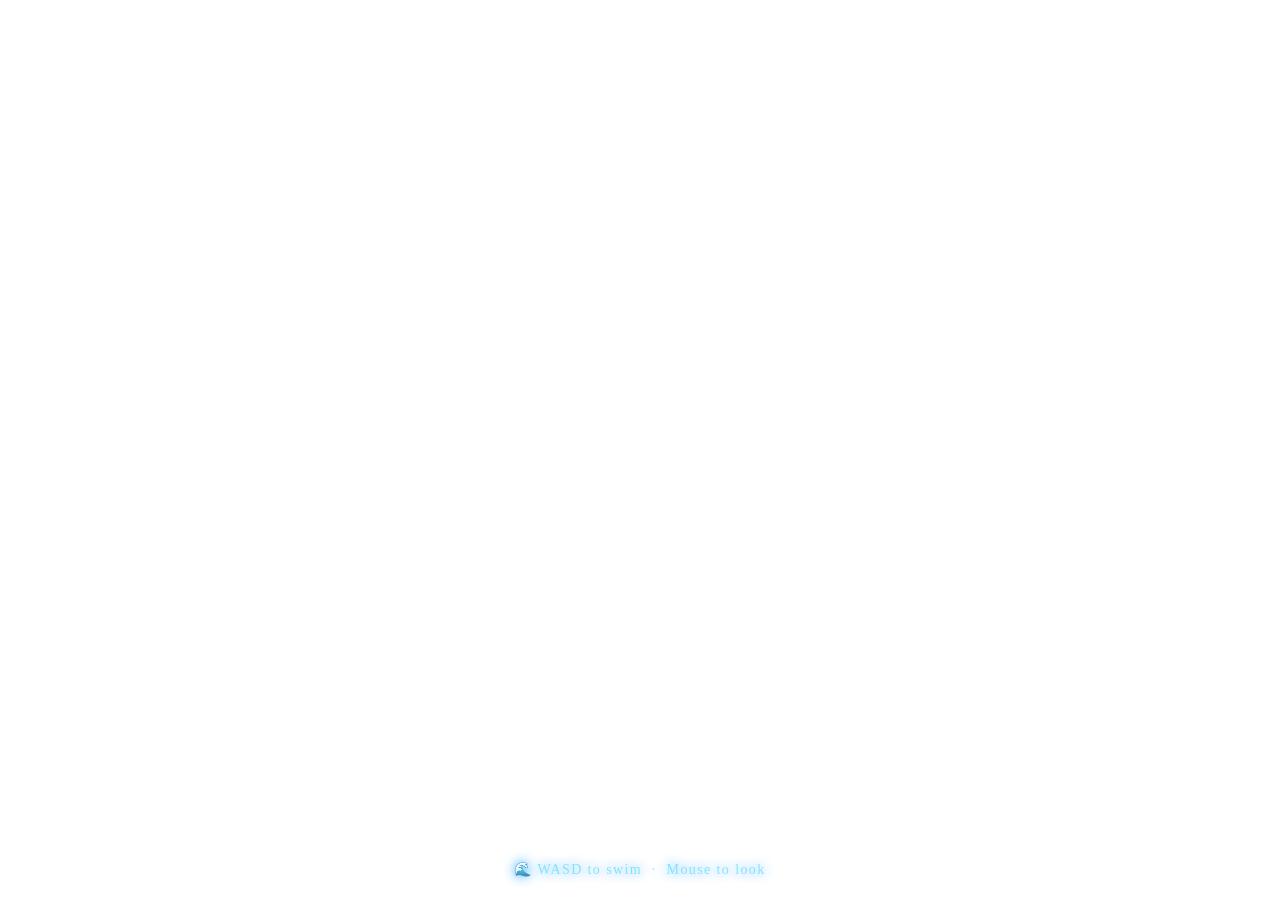
<file: ocean.html>
<!DOCTYPE html>
<html>
<head>
  <meta charset="UTF-8">
  <meta name="viewport" content="width=device-width, initial-scale=1.0">
  <title>Deep Ocean — VR</title>
  <script src="https://aframe.io/releases/1.5.0/aframe.min.js"></script>
  <style>
    body { margin: 0; overflow: hidden; }
    #hud {
      position: fixed;
      bottom: 22px;
      left: 50%;
      transform: translateX(-50%);
      color: rgba(100, 220, 255, 0.75);
      font-family: Georgia, serif;
      font-size: 14px;
      letter-spacing: 0.1em;
      pointer-events: none;
      text-shadow: 0 0 12px rgba(0, 160, 255, 0.9);
      white-space: nowrap;
    }
  </style>
</head>
<body>

<a-scene background="color: #000814"
  fog="type: exponential; color: #000c20; density: 0.018">

  <!-- ═══════════════════════════════════
       OCEAN FLOOR
  ═══════════════════════════════════ -->
  <a-plane rotation="-90 0 0" position="0 0 0" width="120" height="120"
    material="color:#c4b266; roughness:0.95"></a-plane>
  <!-- Sand ripples -->
  <a-box position="-5 0.04 -8"   width="8" height="0.08" depth="0.6" rotation="0 20 0"  material="color:#b8a458; roughness:1"></a-box>
  <a-box position="3 0.04 -5"    width="6" height="0.08" depth="0.5" rotation="0 -15 0" material="color:#b8a458; roughness:1"></a-box>
  <a-box position="10 0.04 -12"  width="9" height="0.08" depth="0.7" rotation="0 35 0"  material="color:#b8a458; roughness:1"></a-box>
  <a-box position="-8 0.04 -18"  width="7" height="0.08" depth="0.5" rotation="0 -25 0" material="color:#b8a458; roughness:1"></a-box>
  <!-- Rocks -->
  <a-sphere position="-8 0.4 -6"    scale="0.8 0.5 0.9" material="color:#6a6458; roughness:1"></a-sphere>
  <a-sphere position="-9 0.3 -6.5"  scale="0.5 0.4 0.6" material="color:#7a7468; roughness:1"></a-sphere>
  <a-sphere position="12 0.5 -10"   scale="1.0 0.6 0.8" material="color:#5a5448; roughness:1"></a-sphere>
  <a-sphere position="11.5 0.2 -11" scale="0.4 0.35 0.5" material="color:#6a6458; roughness:1"></a-sphere>
  <a-sphere position="-14 0.6 -18"  scale="1.2 0.7 1.0" material="color:#5a5448; roughness:1"></a-sphere>
  <a-sphere position="0 0.35 -22"   scale="0.7 0.5 0.8" material="color:#6a6458; roughness:1"></a-sphere>
  <a-sphere position="6 0.4 -18"    scale="0.9 0.55 0.7" material="color:#5a5448; roughness:1"></a-sphere>

  <!-- ═══════════════════════════════════
       LIGHT RAYS FROM SURFACE
  ═══════════════════════════════════ -->
  <a-plane position="2 12 -8"   rotation="-10 15 12"  width="1.5" height="28" material="color:#88ccff; opacity:0.06; transparent:true; side:double; depthWrite:false"></a-plane>
  <a-plane position="-3 12 -10" rotation="-8 -20 8"   width="1.2" height="25" material="color:#88ccff; opacity:0.05; transparent:true; side:double; depthWrite:false"></a-plane>
  <a-plane position="6 12 -14"  rotation="-12 5 -10"  width="1.8" height="30" material="color:#aaddff; opacity:0.07; transparent:true; side:double; depthWrite:false"></a-plane>
  <a-plane position="-8 12 -6"  rotation="-6 30 15"   width="1.0" height="22" material="color:#88ccff; opacity:0.04; transparent:true; side:double; depthWrite:false"></a-plane>
  <a-plane position="0 14 -18"  rotation="-5 0 5"     width="2.2" height="32" material="color:#aaddff; opacity:0.05; transparent:true; side:double; depthWrite:false"></a-plane>
  <a-plane position="10 12 -5"  rotation="-15 -10 -8" width="1.3" height="26" material="color:#88ccff; opacity:0.06; transparent:true; side:double; depthWrite:false"></a-plane>
  <a-plane position="-5 13 -20" rotation="-7 15 10"   width="1.4" height="28" material="color:#aaddff; opacity:0.05; transparent:true; side:double; depthWrite:false"></a-plane>

  <!-- ═══════════════════════════════════
       CORAL REEF
  ═══════════════════════════════════ -->

  <!-- Red branching coral -->
  <a-cylinder position="-3 0.6 -10" radius="0.08" height="1.2" material="color:#cc2010; roughness:0.8"></a-cylinder>
  <a-cylinder position="-3 1.2 -10" radius="0.06" height="0.8" rotation="0 0 25"   material="color:#dd3020; roughness:0.8"></a-cylinder>
  <a-cylinder position="-3 1.2 -10" radius="0.06" height="0.8" rotation="0 120 -20" material="color:#cc2010; roughness:0.8"></a-cylinder>
  <a-cylinder position="-3 1.2 -10" radius="0.06" height="0.8" rotation="0 240 15"  material="color:#dd3020; roughness:0.8"></a-cylinder>
  <a-sphere position="-3 1.85 -10.3" radius="0.12" material="color:#ff4030; roughness:0.7"></a-sphere>
  <a-sphere position="-2.65 1.75 -10" radius="0.10" material="color:#ff5040; roughness:0.7"></a-sphere>
  <a-sphere position="-3.2 1.8 -9.7" radius="0.11" material="color:#ee3525; roughness:0.7"></a-sphere>

  <!-- Orange tube coral cluster -->
  <a-cylinder position="0 0.4 -12"    radius="0.10" height="0.8" material="color:#ff7a10; roughness:0.7"></a-cylinder>
  <a-cylinder position="0.3 0.5 -12.2" radius="0.08" height="1.0" material="color:#ff8820; roughness:0.7"></a-cylinder>
  <a-cylinder position="-0.25 0.45 -11.8" radius="0.09" height="0.9" material="color:#ff6a08; roughness:0.7"></a-cylinder>
  <a-cylinder position="0.1 0.35 -11.7" radius="0.07" height="0.7" material="color:#ff8010; roughness:0.7"></a-cylinder>
  <a-cylinder position="-0.4 0.5 -12.3" radius="0.08" height="1.0" material="color:#ff7a18; roughness:0.7"></a-cylinder>
  <a-sphere position="0 0.84 -12"      radius="0.14" material="color:#ffaa30; emissive:#ff6600; emissiveIntensity:0.3"></a-sphere>
  <a-sphere position="0.3 1.04 -12.2"  radius="0.12" material="color:#ffaa30; emissive:#ff6600; emissiveIntensity:0.3"></a-sphere>
  <a-sphere position="-0.25 0.94 -11.8" radius="0.13" material="color:#ff9920; emissive:#ff5500; emissiveIntensity:0.3"></a-sphere>

  <!-- Pink fan coral -->
  <a-cylinder position="3 0.4 -10" radius="0.07" height="0.8" material="color:#cc4488; roughness:0.8"></a-cylinder>
  <a-plane position="3 1.2 -10" width="1.6" height="1.2"
    material="color:#dd55aa; opacity:0.72; transparent:true; side:double; roughness:0.8"></a-plane>
  <a-box position="3 1.2 -9.99"  width="0.02" height="1.2" depth="0.02" material="color:#cc4488"></a-box>
  <a-box position="2.7 1.2 -9.99" width="0.02" height="1.1" depth="0.02" rotation="0 0 -8" material="color:#cc4488"></a-box>
  <a-box position="3.3 1.2 -9.99" width="0.02" height="1.1" depth="0.02" rotation="0 0 8"  material="color:#cc4488"></a-box>

  <!-- Yellow brain coral -->
  <a-sphere position="-5 0.5 -8"   scale="0.8 0.6 0.8" material="color:#ddcc20; roughness:0.95"></a-sphere>
  <a-sphere position="-5.2 0.55 -8.2" scale="0.4 0.35 0.4" material="color:#ccbb18; roughness:0.95"></a-sphere>

  <!-- Purple staghorn coral -->
  <a-cylinder position="5 0.5 -8" radius="0.07" height="1.0" material="color:#9040cc; roughness:0.8"></a-cylinder>
  <a-cylinder position="5 1.0 -8" radius="0.05" height="0.7" rotation="0 0 30"   material="color:#a050dd; roughness:0.8"></a-cylinder>
  <a-cylinder position="5 1.0 -8" radius="0.05" height="0.7" rotation="0 90 -25" material="color:#9040cc; roughness:0.8"></a-cylinder>
  <a-cylinder position="5 1.0 -8" radius="0.05" height="0.7" rotation="0 180 20" material="color:#a050dd; roughness:0.8"></a-cylinder>
  <a-cylinder position="5 1.0 -8" radius="0.05" height="0.7" rotation="0 270 -30" material="color:#9040cc; roughness:0.8"></a-cylinder>
  <a-sphere position="5 1.35 -8.35" radius="0.08" material="color:#cc60ff; emissive:#8020cc; emissiveIntensity:0.4"></a-sphere>
  <a-sphere position="5.35 1.35 -8" radius="0.08" material="color:#cc60ff; emissive:#8020cc; emissiveIntensity:0.4"></a-sphere>
  <a-sphere position="4.65 1.35 -8" radius="0.08" material="color:#cc60ff; emissive:#8020cc; emissiveIntensity:0.4"></a-sphere>
  <a-sphere position="5 1.35 -7.65" radius="0.08" material="color:#cc60ff; emissive:#8020cc; emissiveIntensity:0.4"></a-sphere>

  <!-- Teal/cyan coral (far right) -->
  <a-cylinder position="8 0.4 -14"   radius="0.06" height="0.8" material="color:#10aa88; roughness:0.8"></a-cylinder>
  <a-cylinder position="8.2 0.35 -14.3" radius="0.05" height="0.7" material="color:#12bb99; roughness:0.8"></a-cylinder>
  <a-sphere position="8 0.84 -14"    radius="0.12" material="color:#20ddaa; emissive:#10aa88; emissiveIntensity:0.4"></a-sphere>
  <a-sphere position="8.2 0.74 -14.3" radius="0.10" material="color:#20ddaa; emissive:#10aa88; emissiveIntensity:0.4"></a-sphere>

  <!-- Small red coral cluster near rocks -->
  <a-cylinder position="-7 0.35 -5.5"  radius="0.05" height="0.7" material="color:#cc3010; roughness:0.8"></a-cylinder>
  <a-sphere position="-7 0.72 -5.5"    radius="0.10" material="color:#ff4020; roughness:0.7"></a-sphere>
  <a-cylinder position="-7.3 0.28 -5.3" radius="0.04" height="0.56" material="color:#cc3010; roughness:0.8"></a-cylinder>
  <a-sphere position="-7.3 0.58 -5.3"  radius="0.08" material="color:#ee3520; roughness:0.7"></a-sphere>

  <!-- ═══════════════════════════════════
       SEA ANEMONES
  ═══════════════════════════════════ -->
  <!-- Anemone 1 (pink/red) -->
  <a-cylinder position="-2 0.1 -7" radius="0.18" height="0.2" material="color:#882244; roughness:0.9"></a-cylinder>
  <a-cylinder position="-2 0.3 -7" radius="0.02" height="0.4" material="color:#cc3366"></a-cylinder>
  <a-cylinder position="-1.88 0.28 -7" radius="0.02" height="0.38" rotation="0 0 15" material="color:#dd4477"></a-cylinder>
  <a-cylinder position="-2.12 0.28 -7" radius="0.02" height="0.38" rotation="0 0 -15" material="color:#cc3366"></a-cylinder>
  <a-cylinder position="-2 0.28 -6.88" radius="0.02" height="0.38" rotation="15 0 0" material="color:#dd4477"></a-cylinder>
  <a-cylinder position="-2 0.28 -7.12" radius="0.02" height="0.38" rotation="-15 0 0" material="color:#cc3366"></a-cylinder>
  <!-- Anemone 2 (orange) -->
  <a-cylinder position="2 0.1 -9" radius="0.15" height="0.18" material="color:#664422; roughness:0.9"></a-cylinder>
  <a-cylinder position="2 0.28 -9"    radius="0.018" height="0.36" material="color:#ff8833"></a-cylinder>
  <a-cylinder position="1.9 0.26 -9"  radius="0.018" height="0.34" rotation="0 0 12" material="color:#ff9944"></a-cylinder>
  <a-cylinder position="2.1 0.26 -9"  radius="0.018" height="0.34" rotation="0 0 -12" material="color:#ff8833"></a-cylinder>
  <a-cylinder position="2 0.26 -8.9"  radius="0.018" height="0.34" rotation="12 0 0" material="color:#ff9944"></a-cylinder>
  <a-cylinder position="2 0.26 -9.1"  radius="0.018" height="0.34" rotation="-12 0 0" material="color:#ff8833"></a-cylinder>

  <!-- ═══════════════════════════════════
       SEAWEED (animated sway)
  ═══════════════════════════════════ -->
  <a-cylinder position="-6 1.2 -9"    radius="0.05" height="2.4" material="color:#1a6820; roughness:0.9" animation="property:rotation; to:5 0 8;  dur:2200; loop:true; dir:alternate; easing:easeInOutSine"></a-cylinder>
  <a-cylinder position="-6.4 0.9 -9.3" radius="0.04" height="1.8" material="color:#145a18; roughness:0.9" animation="property:rotation; to:-6 0 5; dur:1900; loop:true; dir:alternate; easing:easeInOutSine"></a-cylinder>
  <a-cylinder position="-5.6 1.4 -8.7" radius="0.05" height="2.8" material="color:#1e7824; roughness:0.9" animation="property:rotation; to:4 0 -7; dur:2600; loop:true; dir:alternate; easing:easeInOutSine"></a-cylinder>
  <a-cylinder position="-6.8 1.1 -10"  radius="0.04" height="2.2" material="color:#165a1a; roughness:0.9" animation="property:rotation; to:7 0 6;  dur:2000; loop:true; dir:alternate; easing:easeInOutSine"></a-cylinder>
  <a-cylinder position="7 1.3 -9"     radius="0.05" height="2.6" material="color:#1a6820; roughness:0.9" animation="property:rotation; to:-5 0 7; dur:2400; loop:true; dir:alternate; easing:easeInOutSine"></a-cylinder>
  <a-cylinder position="7.5 1.0 -9.5"  radius="0.04" height="2.0" material="color:#145a18; roughness:0.9" animation="property:rotation; to:6 0 -6; dur:2100; loop:true; dir:alternate; easing:easeInOutSine"></a-cylinder>
  <a-cylinder position="6.5 1.5 -8.5"  radius="0.05" height="3.0" material="color:#1e7824; roughness:0.9" animation="property:rotation; to:-4 0 -8;dur:2800; loop:true; dir:alternate; easing:easeInOutSine"></a-cylinder>
  <a-cylinder position="-2 1.5 -15"   radius="0.05" height="3.0" material="color:#1a6820; roughness:0.9" animation="property:rotation; to:5 0 6;  dur:2300; loop:true; dir:alternate; easing:easeInOutSine"></a-cylinder>
  <a-cylinder position="-1.5 1.2 -15.5" radius="0.04" height="2.4" material="color:#145a18; roughness:0.9" animation="property:rotation; to:-7 0 5; dur:2000; loop:true; dir:alternate; easing:easeInOutSine"></a-cylinder>
  <a-cylinder position="4 1.4 -16"    radius="0.05" height="2.8" material="color:#1e7824; roughness:0.9" animation="property:rotation; to:6 0 -5; dur:2500; loop:true; dir:alternate; easing:easeInOutSine"></a-cylinder>
  <!-- Kelp forest (tall, far back) -->
  <a-cylinder position="-10 2.5 -20"   radius="0.06" height="5.0" material="color:#1a5a18; roughness:0.9" animation="property:rotation; to:8 0 6;  dur:3000; loop:true; dir:alternate; easing:easeInOutSine"></a-cylinder>
  <a-cylinder position="-10.8 2.2 -20.5" radius="0.05" height="4.4" material="color:#145014; roughness:0.9" animation="property:rotation; to:-6 0 8; dur:2700; loop:true; dir:alternate; easing:easeInOutSine"></a-cylinder>
  <a-cylinder position="-9.3 2.8 -19.5" radius="0.06" height="5.6" material="color:#1e6820; roughness:0.9" animation="property:rotation; to:5 0 -7; dur:3200; loop:true; dir:alternate; easing:easeInOutSine"></a-cylinder>
  <a-cylinder position="9 2.3 -22"     radius="0.06" height="4.6" material="color:#1a5a18; roughness:0.9" animation="property:rotation; to:-7 0 5; dur:2900; loop:true; dir:alternate; easing:easeInOutSine"></a-cylinder>
  <a-cylinder position="9.6 2.0 -21"   radius="0.05" height="4.0" material="color:#145014; roughness:0.9" animation="property:rotation; to:6 0 -6; dur:2400; loop:true; dir:alternate; easing:easeInOutSine"></a-cylinder>

  <!-- ═══════════════════════════════════
       FISH SCHOOLS (orbiting)
       Each fish = parent entity (orbits) + child entity (the fish shape)
  ═══════════════════════════════════ -->

  <!-- School A: Orange clownfish — orbit center (0, 3, -10) -->
  <a-entity position="0 3 -10" animation="property:rotation; to:0 360 0; dur:14000; loop:true; easing:linear">
    <a-entity position="5 0 0" rotation="0 -90 0">
      <a-sphere scale="0.35 0.22 0.55" material="color:#ff6600; roughness:0.3"></a-sphere>
      <a-cone radius-bottom="0.16" radius-top="0" height="0.28" position="0 0 0.32" rotation="180 0 0" material="color:#ff4400"></a-cone>
      <a-sphere position="0.1 0.05 -0.2" scale="0.08 0.06 0.06" material="color:#ffffff"></a-sphere>
      <a-box position="0 0 -0.05" width="0.38" height="0.05" depth="0.04" material="color:#ffffff; opacity:0.7; transparent:true"></a-box>
    </a-entity>
  </a-entity>
  <a-entity position="0 3.5 -10" animation="property:rotation; to:0 360 0; dur:16000; loop:true; easing:linear">
    <a-entity position="5 0.3 0.5" rotation="0 -90 0">
      <a-sphere scale="0.3 0.19 0.48" material="color:#ff6600; roughness:0.3"></a-sphere>
      <a-cone radius-bottom="0.14" radius-top="0" height="0.24" position="0 0 0.28" rotation="180 0 0" material="color:#ff4400"></a-cone>
    </a-entity>
  </a-entity>
  <a-entity position="0 2.8 -10" animation="property:rotation; to:0 -360 0; dur:18000; loop:true; easing:linear">
    <a-entity position="4.5 -0.5 0.8" rotation="0 -90 0">
      <a-sphere scale="0.28 0.18 0.44" material="color:#ff7722; roughness:0.3"></a-sphere>
      <a-cone radius-bottom="0.13" radius-top="0" height="0.22" position="0 0 0.26" rotation="180 0 0" material="color:#ff5510"></a-cone>
    </a-entity>
  </a-entity>
  <a-entity position="0 3.2 -10" animation="property:rotation; to:0 360 0; dur:12000; loop:true; easing:linear">
    <a-entity position="5.5 0.8 -0.6" rotation="0 -90 0">
      <a-sphere scale="0.32 0.2 0.5" material="color:#ff5500; roughness:0.3"></a-sphere>
      <a-cone radius-bottom="0.15" radius-top="0" height="0.26" position="0 0 0.3" rotation="180 0 0" material="color:#ff3300"></a-cone>
    </a-entity>
  </a-entity>

  <!-- School B: Blue tang — orbit center (-8, 5, -15) -->
  <a-entity position="-8 5 -15" animation="property:rotation; to:0 360 0; dur:10000; loop:true; easing:linear">
    <a-entity position="4 0 0" rotation="0 -90 0">
      <a-sphere scale="0.38 0.26 0.52" material="color:#1155dd; roughness:0.3"></a-sphere>
      <a-cone radius-bottom="0.18" radius-top="0" height="0.3" position="0 0 0.3" rotation="180 0 0" material="color:#0033aa"></a-cone>
      <a-sphere position="0.12 0.05 -0.22" scale="0.09 0.07 0.07" material="color:#ffffff"></a-sphere>
    </a-entity>
  </a-entity>
  <a-entity position="-8 5 -15" animation="property:rotation; to:0 -360 0; dur:13000; loop:true; easing:linear">
    <a-entity position="3.5 0.6 0.4" rotation="0 -90 0">
      <a-sphere scale="0.32 0.22 0.46" material="color:#2266ee; roughness:0.3"></a-sphere>
      <a-cone radius-bottom="0.16" radius-top="0" height="0.26" position="0 0 0.28" rotation="180 0 0" material="color:#0044bb"></a-cone>
    </a-entity>
  </a-entity>
  <a-entity position="-8 5 -15" animation="property:rotation; to:0 360 0; dur:11000; loop:true; easing:linear">
    <a-entity position="4.5 -0.4 -0.5" rotation="0 -90 0">
      <a-sphere scale="0.35 0.24 0.5" material="color:#0044cc; roughness:0.3"></a-sphere>
      <a-cone radius-bottom="0.17" radius-top="0" height="0.28" position="0 0 0.29" rotation="180 0 0" material="color:#002299"></a-cone>
    </a-entity>
  </a-entity>

  <!-- School C: Yellow fish — orbit center (7, 2.5, -8) -->
  <a-entity position="7 2.5 -8" animation="property:rotation; to:0 360 0; dur:9000; loop:true; easing:linear">
    <a-entity position="3 0 0" rotation="0 -90 0">
      <a-sphere scale="0.28 0.2 0.4" material="color:#ffcc00; roughness:0.3"></a-sphere>
      <a-cone radius-bottom="0.14" radius-top="0" height="0.22" position="0 0 0.24" rotation="180 0 0" material="color:#eeaa00"></a-cone>
    </a-entity>
  </a-entity>
  <a-entity position="7 2.5 -8" animation="property:rotation; to:0 -360 0; dur:11000; loop:true; easing:linear">
    <a-entity position="2.8 0.4 0.3" rotation="0 -90 0">
      <a-sphere scale="0.25 0.17 0.36" material="color:#ffdd20; roughness:0.3"></a-sphere>
      <a-cone radius-bottom="0.12" radius-top="0" height="0.2" position="0 0 0.22" rotation="180 0 0" material="color:#eebb00"></a-cone>
    </a-entity>
  </a-entity>
  <a-entity position="7 2.5 -8" animation="property:rotation; to:0 360 0; dur:8000; loop:true; easing:linear">
    <a-entity position="3.3 -0.3 -0.5" rotation="0 -90 0">
      <a-sphere scale="0.30 0.21 0.42" material="color:#ffcc10; roughness:0.3"></a-sphere>
      <a-cone radius-bottom="0.15" radius-top="0" height="0.23" position="0 0 0.25" rotation="180 0 0" material="color:#eeaa00"></a-cone>
    </a-entity>
  </a-entity>

  <!-- School D: Large green fish — deep water (0, 10, -25) -->
  <a-entity position="0 10 -25" animation="property:rotation; to:0 360 0; dur:22000; loop:true; easing:linear">
    <a-entity position="6 0 0" rotation="0 -90 0">
      <a-sphere scale="0.55 0.35 0.9" material="color:#228855; roughness:0.35"></a-sphere>
      <a-cone radius-bottom="0.26" radius-top="0" height="0.44" position="0 0 0.52" rotation="180 0 0" material="color:#116633"></a-cone>
      <a-sphere position="0.15 0.08 -0.35" scale="0.12 0.1 0.1" material="color:#ffffff"></a-sphere>
      <a-box position="0 0 -0.1" width="0.62" height="0.06" depth="0.04" material="color:#33aa66"></a-box>
      <a-box position="0 0 0.2"  width="0.62" height="0.06" depth="0.04" material="color:#33aa66"></a-box>
    </a-entity>
  </a-entity>

  <!-- ═══════════════════════════════════
       JELLYFISH (animated bobbing)
  ═══════════════════════════════════ -->

  <!-- Jellyfish 1 — pink -->
  <a-entity position="-4 4 -8" animation="property:position; to:-4 5.5 -8; dur:3000; loop:true; dir:alternate; easing:easeInOutSine">
    <a-sphere scale="0.6 0.35 0.6" material="color:#ffaacc; opacity:0.65; transparent:true; emissive:#cc6688; emissiveIntensity:0.4"></a-sphere>
    <a-sphere scale="0.4 0.22 0.4" material="color:#ff88bb; opacity:0.45; transparent:true; emissive:#ff4488; emissiveIntensity:0.5"></a-sphere>
    <a-cylinder position="0 -0.4 0"       radius="0.018" height="0.8"  material="color:#ffbbdd; opacity:0.6; transparent:true"></a-cylinder>
    <a-cylinder position="0.15 -0.38 0.1" radius="0.014" height="0.75" rotation="5 0 5"    material="color:#ffbbdd; opacity:0.55; transparent:true"></a-cylinder>
    <a-cylinder position="-0.15 -0.4 0.05" radius="0.014" height="0.82" rotation="-4 0 -6"  material="color:#ffbbdd; opacity:0.55; transparent:true"></a-cylinder>
    <a-cylinder position="0.1 -0.42 -0.15" radius="0.014" height="0.85" rotation="3 0 4"    material="color:#ffbbdd; opacity:0.5; transparent:true"></a-cylinder>
    <a-cylinder position="-0.12 -0.38 -0.12" radius="0.012" height="0.7" rotation="-5 0 -4" material="color:#ffbbdd; opacity:0.5; transparent:true"></a-cylinder>
    <a-cylinder position="0.05 -0.4 0.18" radius="0.012" height="0.78" rotation="4 0 2"    material="color:#ffbbdd; opacity:0.5; transparent:true"></a-cylinder>
    <a-cylinder position="-0.18 -0.4 -0.05" radius="0.013" height="0.8" rotation="-3 0 -5" material="color:#ffbbdd; opacity:0.5; transparent:true"></a-cylinder>
  </a-entity>

  <!-- Jellyfish 2 — blue/teal -->
  <a-entity position="3 6 -12" animation="property:position; to:3 4 -12; dur:3800; loop:true; dir:alternate; easing:easeInOutSine">
    <a-sphere scale="0.7 0.4 0.7" material="color:#55ddff; opacity:0.6; transparent:true; emissive:#22aadd; emissiveIntensity:0.5"></a-sphere>
    <a-sphere scale="0.48 0.26 0.48" material="color:#88eeff; opacity:0.45; transparent:true; emissive:#44ccff; emissiveIntensity:0.6"></a-sphere>
    <a-cylinder position="0 -0.45 0"        radius="0.02"  height="0.9"  material="color:#aaeeff; opacity:0.55; transparent:true"></a-cylinder>
    <a-cylinder position="0.18 -0.43 0.12"  radius="0.016" height="0.85" rotation="5 0 5"   material="color:#aaeeff; opacity:0.5; transparent:true"></a-cylinder>
    <a-cylinder position="-0.18 -0.45 0.06" radius="0.016" height="0.92" rotation="-4 0 -6" material="color:#aaeeff; opacity:0.5; transparent:true"></a-cylinder>
    <a-cylinder position="0.12 -0.47 -0.18" radius="0.016" height="0.95" rotation="3 0 4"   material="color:#aaeeff; opacity:0.5; transparent:true"></a-cylinder>
    <a-cylinder position="-0.14 -0.43 -0.14" radius="0.014" height="0.8" rotation="-5 0 -4" material="color:#aaeeff; opacity:0.5; transparent:true"></a-cylinder>
    <a-cylinder position="0.06 -0.45 0.2"   radius="0.014" height="0.88" rotation="4 0 2"   material="color:#aaeeff; opacity:0.5; transparent:true"></a-cylinder>
  </a-entity>

  <!-- Jellyfish 3 — purple, small -->
  <a-entity position="8 3.5 -6" animation="property:position; to:8 5.2 -6; dur:2600; loop:true; dir:alternate; easing:easeInOutSine">
    <a-sphere scale="0.45 0.28 0.45" material="color:#cc88ff; opacity:0.65; transparent:true; emissive:#9933cc; emissiveIntensity:0.5"></a-sphere>
    <a-sphere scale="0.3 0.18 0.3"   material="color:#ddaaff; opacity:0.5; transparent:true; emissive:#bb55ee; emissiveIntensity:0.6"></a-sphere>
    <a-cylinder position="0 -0.32 0"        radius="0.014" height="0.64" material="color:#ddbbff; opacity:0.55; transparent:true"></a-cylinder>
    <a-cylinder position="0.12 -0.3 0.08"  radius="0.012" height="0.6"  rotation="5 0 5"   material="color:#ddbbff; opacity:0.5; transparent:true"></a-cylinder>
    <a-cylinder position="-0.12 -0.32 0.04" radius="0.012" height="0.66" rotation="-4 0 -6" material="color:#ddbbff; opacity:0.5; transparent:true"></a-cylinder>
    <a-cylinder position="0.08 -0.34 -0.12" radius="0.012" height="0.68" rotation="3 0 4"   material="color:#ddbbff; opacity:0.5; transparent:true"></a-cylinder>
    <a-cylinder position="-0.1 -0.3 -0.1"  radius="0.01"  height="0.58" rotation="-5 0 -4" material="color:#ddbbff; opacity:0.5; transparent:true"></a-cylinder>
  </a-entity>

  <!-- ═══════════════════════════════════
       MANTA RAY (slow glide past)
  ═══════════════════════════════════ -->
  <a-entity position="25 8 -20"
    animation="property:position; to:-35 8 -20; dur:30000; loop:true; easing:linear">
    <a-sphere scale="3.0 0.25 1.4" material="color:#222244; roughness:0.6"></a-sphere>
    <a-box position="-2.5 0 0.3" width="2.5" height="0.1" depth="1.2" rotation="0 0 -15" material="color:#1a1a33; roughness:0.6"></a-box>
    <a-box position="2.5 0 0.3"  width="2.5" height="0.1" depth="1.2" rotation="0 0 15"  material="color:#1a1a33; roughness:0.6"></a-box>
    <a-cylinder position="0 0 1.8" radius="0.08" height="2.5" rotation="-80 0 0" material="color:#1a1a33; roughness:0.6"></a-cylinder>
    <a-sphere position="0 -0.12 0" scale="2.4 0.12 1.0" material="color:#ccccdd; opacity:0.85; transparent:true; roughness:0.7"></a-sphere>
  </a-entity>

  <!-- ═══════════════════════════════════
       SEA TURTLE (orbit near reef)
  ═══════════════════════════════════ -->
  <a-entity position="4 1.5 -6"
    animation="property:rotation; to:0 360 0; dur:25000; loop:true; easing:linear">
    <a-entity position="5 0.5 0" rotation="0 -90 0">
      <a-sphere scale="0.6 0.3 0.75" material="color:#3a6620; roughness:0.9"></a-sphere>
      <a-sphere position="0 0.22 0" scale="0.45 0.08 0.55" material="color:#2a4a14; roughness:0.9"></a-sphere>
      <a-sphere position="0 0 -0.7" scale="0.25 0.22 0.28" material="color:#3a6620; roughness:0.9"></a-sphere>
      <a-box position="0.55 0 -0.1"  width="0.6" height="0.06" depth="0.3" rotation="0 20 -10" material="color:#2a5518; roughness:0.9"></a-box>
      <a-box position="-0.55 0 -0.1" width="0.6" height="0.06" depth="0.3" rotation="0 -20 10" material="color:#2a5518; roughness:0.9"></a-box>
      <a-box position="0.4 0 0.5"    width="0.4" height="0.05" depth="0.2" rotation="0 -15 5"  material="color:#2a5518; roughness:0.9"></a-box>
      <a-box position="-0.4 0 0.5"   width="0.4" height="0.05" depth="0.2" rotation="0 15 -5"  material="color:#2a5518; roughness:0.9"></a-box>
    </a-entity>
  </a-entity>

  <!-- ═══════════════════════════════════
       SUNKEN SHIP WRECK
  ═══════════════════════════════════ -->
  <a-entity position="-12 0 -25" rotation="0 20 -28">
    <a-box position="0 1.5 0"    width="3.5" height="3.0" depth="10"  material="color:#4a3820; roughness:0.95"></a-box>
    <a-box position="0 3.1 0"    width="3.8" height="0.2"  depth="10.2" material="color:#3a2a14; roughness:0.95"></a-box>
    <a-box position="0 4.1 -2"   width="2.2" height="2.0"  depth="3.5"  material="color:#3a2a14; roughness:0.95"></a-box>
    <!-- Broken mast -->
    <a-cylinder position="-0.2 5.5 1" radius="0.18" height="4" rotation="0 0 -15" material="color:#2a1a08; roughness:0.95"></a-cylinder>
    <a-cylinder position="-0.8 7.4 0.5" radius="0.5" height="0.3" material="color:#2a1a08; roughness:0.95"></a-cylinder>
    <!-- Portholes -->
    <a-torus position="1.76 1.8 -3" radius="0.25" radius-tubular="0.04" rotation="0 90 0" material="color:#6a5030; roughness:0.9"></a-torus>
    <a-torus position="1.76 1.8 0"  radius="0.25" radius-tubular="0.04" rotation="0 90 0" material="color:#6a5030; roughness:0.9"></a-torus>
    <a-torus position="1.76 1.8 3"  radius="0.25" radius-tubular="0.04" rotation="0 90 0" material="color:#6a5030; roughness:0.9"></a-torus>
    <!-- Fallen hull piece -->
    <a-box position="2 0.4 4" width="1.5" height="0.8" depth="3" rotation="15 0 45" material="color:#4a3820; roughness:0.95"></a-box>
    <!-- Anchor -->
    <a-cylinder position="4 0.5 3"  radius="0.12" height="1.5" rotation="20 0 0" material="color:#5a5050; roughness:0.8; metalness:0.4"></a-cylinder>
    <a-box position="4 0.2 3.5"      width="1.2" height="0.15" depth="0.15"       material="color:#5a5050; roughness:0.8; metalness:0.4"></a-box>
    <!-- Cannon -->
    <a-cylinder position="-0.5 3.2 3" radius="0.18" height="1.8" rotation="0 0 -30" material="color:#5a5050; roughness:0.8; metalness:0.4"></a-cylinder>
    <!-- Rope -->
    <a-cylinder position="0.5 3.5 -0.5" radius="0.03" height="2.5" rotation="20 0 30" material="color:#5a4020; roughness:0.9"></a-cylinder>
    <!-- Coral on wreck -->
    <a-sphere position="1.5 1.2 2"  radius="0.3" material="color:#cc3020; roughness:0.9"></a-sphere>
    <a-sphere position="-1.2 1.5 -4" radius="0.25" material="color:#ff7010; roughness:0.9"></a-sphere>
    <a-cylinder position="0.5 1.8 -5" radius="0.04" height="0.8" material="color:#9040cc; roughness:0.8"></a-cylinder>
    <a-sphere position="0.5 2.2 -5"  radius="0.1" material="color:#cc60ff; emissive:#8020cc; emissiveIntensity:0.4"></a-sphere>
  </a-entity>

  <!-- ═══════════════════════════════════
       ANCIENT UNDERWATER RUINS
  ═══════════════════════════════════ -->
  <!-- Columns -->
  <a-cylinder position="10 1.5 -22" radius="0.4" height="3.0" material="color:#c8c0a8; roughness:0.9"></a-cylinder>
  <a-cylinder position="12 1.0 -22" radius="0.4" height="2.0" material="color:#c0b8a0; roughness:0.9"></a-cylinder>
  <a-cylinder position="14 1.8 -22" radius="0.4" height="3.6" material="color:#c8c0a8; roughness:0.9"></a-cylinder>
  <!-- Fallen column -->
  <a-cylinder position="11.5 0.2 -20" radius="0.4" height="4" rotation="0 30 90" material="color:#b8b0a0; roughness:0.9"></a-cylinder>
  <!-- Architrave -->
  <a-box position="12 3.2 -22" width="4.5" height="0.5" depth="0.6" material="color:#c0b8a0; roughness:0.9"></a-box>
  <!-- Mosaic floor -->
  <a-plane rotation="-90 0 0" position="12 0.01 -22" width="6" height="4" material="color:#b0a890; roughness:0.95"></a-plane>
  <a-box position="11 0.02 -22" width="1.4" height="0.02" depth="1.4" material="color:#a89880; roughness:0.95"></a-box>
  <a-box position="13 0.02 -22" width="1.4" height="0.02" depth="1.4" material="color:#a89880; roughness:0.95"></a-box>
  <a-box position="12 0.02 -21" width="1.4" height="0.02" depth="1.4" material="color:#a89880; roughness:0.95"></a-box>
  <a-box position="12 0.02 -23" width="1.4" height="0.02" depth="1.4" material="color:#a89880; roughness:0.95"></a-box>
  <!-- Coral on ruins -->
  <a-sphere position="10 3.2 -22" radius="0.2" material="color:#ff4030; roughness:0.8"></a-sphere>
  <a-sphere position="14 3.8 -22" radius="0.18" material="color:#cc3020; roughness:0.8"></a-sphere>
  <a-cylinder position="12.5 0.4 -22.5" radius="0.04" height="0.8" material="color:#10aa88; roughness:0.8"></a-cylinder>
  <a-sphere position="12.5 0.84 -22.5" radius="0.12" material="color:#20ddaa; emissive:#10aa88; emissiveIntensity:0.4"></a-sphere>

  <!-- ═══════════════════════════════════
       TREASURE CHEST
  ═══════════════════════════════════ -->
  <a-entity position="3 0 -8">
    <a-box position="0 0.3 0"  width="0.7" height="0.6"  depth="0.5" material="color:#5a3808; roughness:0.9"></a-box>
    <a-box position="0 0.68 -0.09" width="0.72" height="0.26" depth="0.52" rotation="-22 0 0" material="color:#4a2e06; roughness:0.9"></a-box>
    <a-box position="0 0.38 0.26"  width="0.72" height="0.06" depth="0.02" material="color:#888840; metalness:0.7"></a-box>
    <a-box position="0 0.14 0.26"  width="0.72" height="0.06" depth="0.02" material="color:#888840; metalness:0.7"></a-box>
    <a-box position="0 0.5 0.27"   width="0.12" height="0.1"  depth="0.04" material="color:#c8a840; metalness:0.8"></a-box>
    <a-sphere position="0 0.58 0" radius="0.22" material="color:#ffee60; opacity:0.45; transparent:true; emissive:#ffcc00; emissiveIntensity:1.2"></a-sphere>
    <!-- Spilled coins -->
    <a-cylinder position="0.25 0.02 0.18"  radius="0.06" height="0.02" rotation="10 30 0"  material="color:#c8a840; metalness:0.8"></a-cylinder>
    <a-cylinder position="-0.2 0.02 0.22"  radius="0.06" height="0.02" rotation="5 -20 0"  material="color:#d0b048; metalness:0.8"></a-cylinder>
    <a-cylinder position="0.1 0.02 0.28"   radius="0.06" height="0.02" rotation="8 10 0"   material="color:#c8a840; metalness:0.8"></a-cylinder>
    <a-cylinder position="-0.12 0.02 0.12" radius="0.06" height="0.02" rotation="3 -40 0"  material="color:#d0b048; metalness:0.8"></a-cylinder>
  </a-entity>
  <a-light type="point" position="3 1.2 -8" color="#ffee60" intensity="0.9" distance="4"></a-light>

  <!-- ═══════════════════════════════════
       BUBBLES (animated rising)
  ═══════════════════════════════════ -->
  <a-sphere position="-3 0.5 -7"    radius="0.04" material="color:#aaeeff; opacity:0.4; transparent:true" animation="property:position; to:-3 20 -7;    dur:8000;  loop:true; easing:easeInCubic"></a-sphere>
  <a-sphere position="-2.8 1.0 -7.2" radius="0.03" material="color:#aaeeff; opacity:0.35; transparent:true" animation="property:position; to:-2.4 22 -7.5; dur:10000; loop:true; easing:easeInCubic"></a-sphere>
  <a-sphere position="-3.2 0.8 -6.8" radius="0.05" material="color:#aaeeff; opacity:0.3; transparent:true" animation="property:position; to:-3.6 18 -6.5; dur:7000;  loop:true; easing:easeInCubic"></a-sphere>
  <a-sphere position="-11 1.5 -24"  radius="0.05" material="color:#aaeeff; opacity:0.35; transparent:true" animation="property:position; to:-11 22 -24;   dur:9000;  loop:true; easing:easeInCubic"></a-sphere>
  <a-sphere position="-12.5 1 -25"  radius="0.04" material="color:#aaeeff; opacity:0.3; transparent:true" animation="property:position; to:-12 20 -25.5;  dur:11000; loop:true; easing:easeInCubic"></a-sphere>
  <a-sphere position="3.2 0.8 -8"   radius="0.03" material="color:#ffeeaa; opacity:0.5; transparent:true" animation="property:position; to:3.5 14 -8;     dur:6000;  loop:true; easing:easeInCubic"></a-sphere>
  <a-sphere position="2.8 0.9 -8"   radius="0.04" material="color:#ffeeaa; opacity:0.45; transparent:true" animation="property:position; to:2.5 17 -8;    dur:8000;  loop:true; easing:easeInCubic"></a-sphere>
  <a-sphere position="0.5 0.5 -6"   radius="0.03" material="color:#aaeeff; opacity:0.35; transparent:true" animation="property:position; to:0.8 19 -6;    dur:9500;  loop:true; easing:easeInCubic"></a-sphere>

  <!-- ═══════════════════════════════════
       CAMERA
  ═══════════════════════════════════ -->
  <a-entity camera look-controls wasd-controls position="0 2 8">
    <a-cursor color="#7fffd4" fuse="false"
      material="color:#7fffd4; opacity:0.75"
      geometry="primitive: ring; radiusInner: 0.01; radiusOuter: 0.016">
    </a-cursor>
  </a-entity>

  <!-- ═══════════════════════════════════
       LIGHTING
  ═══════════════════════════════════ -->
  <a-light type="ambient"     color="#000d22" intensity="0.55"></a-light>
  <a-light type="directional" position="2 30 5" color="#0066aa" intensity="0.75"></a-light>
  <!-- Reef area -->
  <a-light type="point" position="0 5 -10"   color="#0088cc" intensity="0.6" distance="16"></a-light>
  <a-light type="point" position="-8 5 -15"  color="#006699" intensity="0.5" distance="12"></a-light>
  <a-light type="point" position="8 4 -8"    color="#0077aa" intensity="0.5" distance="10"></a-light>
  <!-- Bioluminescent coral -->
  <a-light type="point" position="5 1.5 -8"  color="#8833ff" intensity="0.4" distance="5"></a-light>
  <a-light type="point" position="0 1.5 -12" color="#ff6600" intensity="0.3" distance="4"></a-light>
  <a-light type="point" position="-3 1.5 -10" color="#cc2010" intensity="0.25" distance="4"></a-light>
  <!-- Treasure -->
  <a-light type="point" position="3 2 -8"    color="#ffee60" intensity="0.5" distance="5"></a-light>
  <!-- Ship area -->
  <a-light type="point" position="-12 4 -25" color="#004466" intensity="0.4" distance="10"></a-light>
  <!-- Ruins -->
  <a-light type="point" position="12 4 -22"  color="#005577" intensity="0.4" distance="8"></a-light>

</a-scene>

<div id="hud">🌊 WASD to swim &nbsp;·&nbsp; Mouse to look</div>

</body>
</html>
</file>
<file: style.css>
@import url('https://fonts.googleapis.com/css2?family=Cormorant+Garamond:ital,wght@0,400;0,600;1,400&display=swap');

body { margin: 0; overflow: hidden; font-family: 'Cormorant Garamond', Georgia, serif; }

canvas { position: fixed !important; top: 0; left: 0; }

#ar-overlay {
  position: fixed;
  top: 0; left: 0;
  width: 100%; height: 100%;
  pointer-events: none;
  z-index: 999;
}
#ar-overlay > *, #ar-overlay * {
  pointer-events: auto;
}

#move-btns {
  position: fixed;
  bottom: 28px;
  left: 24px;
  z-index: 999;
  display: flex;
  flex-direction: column;
  align-items: center;
  gap: 4px;
}
#move-btns div {
  display: flex;
  gap: 4px;
}
#move-btns button {
  width: 64px;
  height: 64px;
  background: rgba(12, 8, 2, 0.88);
  color: #c9a84c;
  border: 1px solid rgba(201,168,76,0.6);
  border-radius: 8px;
  font-size: 22px;
  cursor: pointer;
  touch-action: none;
  user-select: none;
  -webkit-user-select: none;
}

#chat-panel {
  position: fixed;
  bottom: 24px;
  right: 24px;
  width: 340px;
  background: linear-gradient(160deg, rgba(12, 8, 2, 0.96) 0%, rgba(20, 14, 4, 0.94) 100%);
  color: #f0e4c8;
  border-radius: 4px;
  padding: 20px 22px;
  z-index: 999;
  border: 1px solid rgba(201, 168, 76, 0.5);
  border-top: 2px solid #c9a84c;
  max-height: 42vh;
  overflow-y: auto;
  box-shadow: 0 8px 40px rgba(0,0,0,0.7), inset 0 1px 0 rgba(201,168,76,0.2);
}

#chat-panel::before {
  content: '';
  position: absolute;
  top: 0; left: 0; right: 0;
  height: 2px;
  background: linear-gradient(90deg, transparent, #c9a84c, transparent);
}

#chat-close {
  float: right;
  cursor: pointer;
  color: #c9a84c;
  font-size: 14px;
  opacity: 0.7;
  transition: opacity 0.2s;
}
#chat-close:hover {
  opacity: 1;
}

#chat-title {
  font-size: 13px;
  font-weight: 600;
  letter-spacing: 0.12em;
  text-transform: uppercase;
  margin-bottom: 12px;
  color: #c9a84c;
  border-bottom: 1px solid rgba(201, 168, 76, 0.3);
  padding-bottom: 10px;
}

#chat-response p {
  font-size: 15px;
  line-height: 1.75;
  margin: 0;
  color: #e8dcc8;
  font-weight: 400;
}

#chat-response strong {
  display: block;
  font-size: 16px;
  font-weight: 600;
  color: #c9a84c;
  margin-bottom: 8px;
  font-style: italic;
}

#loading {
  font-size: 14px;
  color: #c9a84c;
  font-style: italic;
  letter-spacing: 0.05em;
}


#ar-btn {
  display: none;
  position: fixed;
  top: 24px;
  right: 24px;
  background: rgba(12, 8, 2, 0.92);
  color: #c9a84c;
  border: 1px solid rgba(201, 168, 76, 0.5);
  border-top: 2px solid #c9a84c;
  padding: 12px 22px;
  font-family: 'Cormorant Garamond', Georgia, serif;
  font-size: 15px;
  font-weight: 600;
  letter-spacing: 0.1em;
  text-transform: uppercase;
  cursor: pointer;
  z-index: 999;
  border-radius: 4px;
}

#tap-msg {
  display: none;
  position: fixed;
  top: 50%;
  left: 50%;
  transform: translate(-50%, -50%);
  background: rgba(12, 8, 2, 0.85);
  color: #c9a84c;
  border: 1px solid rgba(201,168,76,0.5);
  border-top: 2px solid #c9a84c;
  padding: 14px 22px;
  font-family: 'Cormorant Garamond', Georgia, serif;
  font-size: 16px;
  text-align: center;
  border-radius: 4px;
  z-index: 1000;
  pointer-events: none;
}

#zoom-btns {
  position: fixed;
  bottom: 28px;
  right: 24px;
  z-index: 999;
  display: flex;
  flex-direction: column;
  gap: 8px;
}
#zoom-btns button {
  width: 64px;
  height: 64px;
  background: rgba(12, 8, 2, 0.88);
  color: #c9a84c;
  border: 1px solid rgba(201,168,76,0.6);
  border-radius: 8px;
  font-size: 26px;
  cursor: pointer;
  touch-action: none;
  user-select: none;
  -webkit-user-select: none;
}

/* Scrollbar styling */
#chat-panel::-webkit-scrollbar {
  width: 4px;
}
#chat-panel::-webkit-scrollbar-track {
  background: rgba(255,255,255,0.05);
}
#chat-panel::-webkit-scrollbar-thumb {
  background: rgba(201, 168, 76, 0.4);
  border-radius: 2px;
}
</file>
